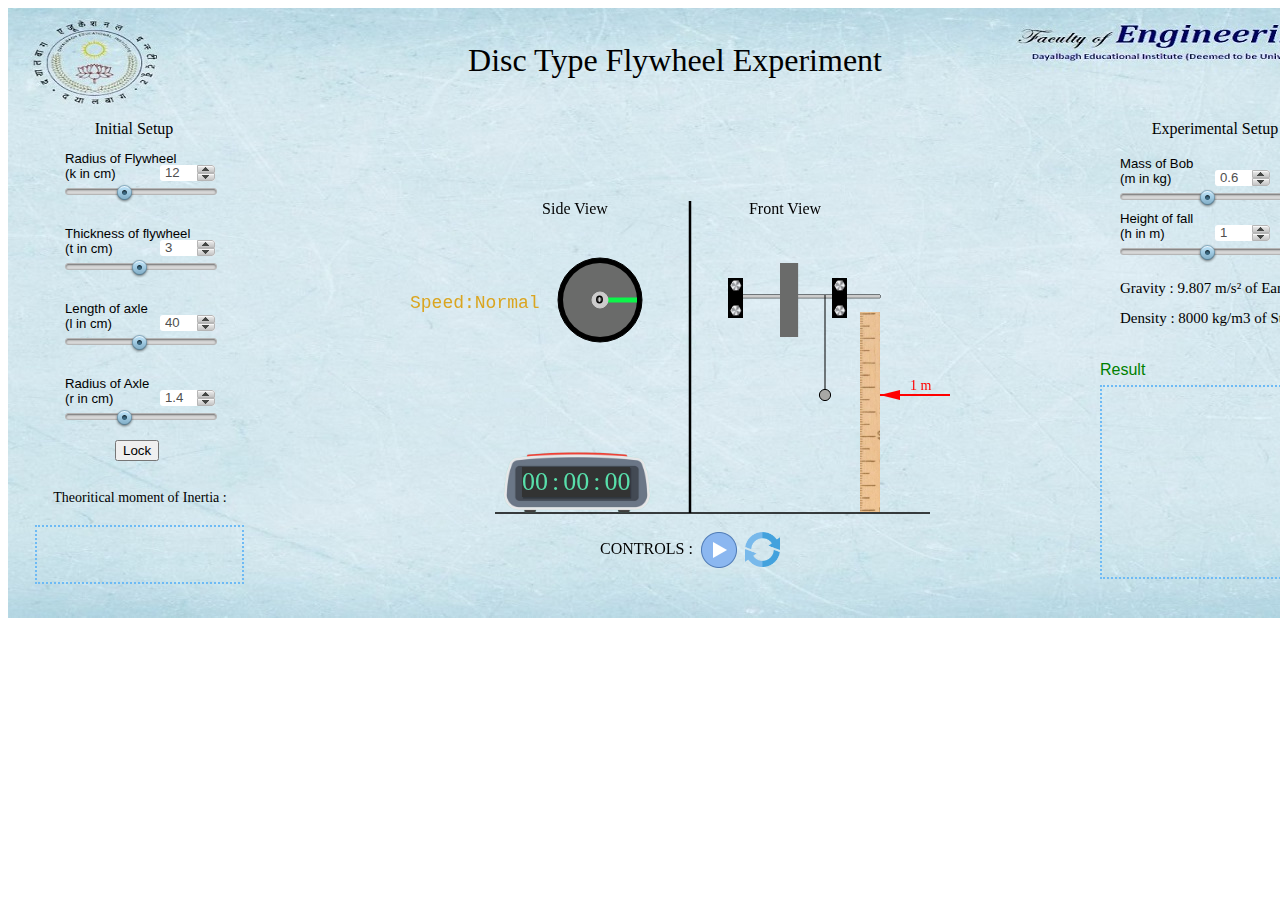
<file: simulation/index.html>
<html lang="en-US">
<head>
<meta charset="UTF-8">
<!--Developer Name:
             1.Harsh Pathak
               (06hpathak@gmail.com)
             2.Shivangi Gupta
               (guptashivangi95366@gmail.com)
Instiute Name: Dayalbagh Educational Instiute, Agra -->

<title>Disc Type Flywheel</title>
<link rel="icon" type="image/x-icon" href="images/dei_logo.ico">
<link rel="stylesheet" href="css/style.css" />
<script type="text/javascript" src= "js/jquery_1.js"></script>
<script type="text/javascript" src= "js/jquery_2.js"></script>
<script type="application/json" src='js/jquery.map'></script>
<script type="text/javascript" src= "js/script.js"></script>
<script type="text/javascript" src= "js/script2.js"></script>

<script type="text/javascript">

var simstatus=1; 
var rotstatus=1;

var commenttext="Some Text";
var commentloc=0;

var trans= new point(200,100);
var trans1= new point(350,150);

var o= new point(0,0,"o");
var a= new point(0,0,"a");
var b= new point(0,0,"b");
var c= new point(0,0,"c");
var d= new point(0,0,"d");
var e= new point(0,0,"e");
var f= new point(0,0,"f");
var g= new point(0,0,"g");
var h= new point(0,0,"h");
var i= new point(0,0,"i ");
var cn1= new point(0,0,"j");
var l= new point(0,0,"l");
var cn2= new point(0,0,"k");
var o1= new point(0,0," ");
var o2=new point(0,0," ");
var a1= new point(0,0," ");
var a2= new point(0,0," ");
var h1= new point(0,0," ");
var h2= new point(0,0," ");



var flaggrashof=true;



var canvas;
var ctx;
//timing section
var simTimeId = setInterval("",'1000');
var pauseTime = setInterval("",'1000');
var time=0;
//point tracing section
var ptx = [];
var pty = [];
ptxdot=[];
ptxddot=[];
ptxdddot=[];
//click status of legend and quick reference
var legendCS = false;
var quickrefCS = false;
var temp=0;
var offset=0;



//new Calculation


var n1 = 17;
var n2 = 0;
var thetaa = 0;
var thetab = 0;
var thetac = 0;
var thetad = 0;
var thetaRot = 0;

var F = 0.4;

var t = 0;
var dt = 0;
var omegaa = 0;
var omegab = 0;
var omegabb = 0;
var i=0, j=0;
var gvt = 9.81;
var flagEnd = false;
var flagShift = false;
var tt = 0;
var radius= 0;
var radius_axle=0;
var len_axle=0;
var m = 0;
var height = 0;
var Iuser = 0;
var vel = 0;
var speed = 30;
var rate = 0.5;
var r=0;
var n=0;
var speedString = "Speed:Normal";
var densConstant = 11204.1;
var M = 0;
var rcal = 0;
var density = 8000;


// new variables 
var theoMoI=0;
var W=0.4;
var n_1 =0;
var h_ =0;
var r_ = 0;
var m_ = 0;
var omega_ = 0;
var n_2 = 0;
var t_ = 0;
var MoI = 0;
var pracMoI = 0;
function editcss()
{
$('.variable').css('padding-top','30px');
}
function validateForm() {
  var x = document.getElementById("theoMoI").innerHTML;
  if (x == "" || x == null) {
    alert("First Calculate TheoreticalMOI");
  }
    else
    {
    simstate();  
  }
}

function TheoreticalMOI()
{
  var r = document.getElementById('Rspinner').value; 
  var t = document.getElementById('tspinner').value; 
  var l = document.getElementById('lspinner').value; 
  var R = document.getElementById('rspinner').value; 
  theoMoI = ((3.14*density*(t*Math.pow(R,4)+l*Math.pow(r,4)))/(2*Math.pow(10,10)));
  document.getElementById("theoMoI").innerHTML = theoMoI.toFixed(4)+" kg-m2";
  //resultValues(theoMoI);
  }
function resultValues(theoMoI)
{
 h_ = document.getElementById('hspinner').value; 
 r_ = document.getElementById('Rspinner').value/100;
 m_ = document.getElementById('mspinner').value;
 
 n_1 = h_/(2*3.14*r_);
 omega_ = Math.pow((( 2 * (m_ * 9.81 * h_ - n_1 * W))/(Number(theoMoI) + ( m_ * r_ * r_))),0.5);
 n_2 = theoMoI*omega_*omega_/(2*W);
 t_ = 4*3.14*n_2/omega_;
 pracMoI = (n_2*m_)*(((2*9.81*h_)/(omega_*omega_))-r_*r_)/(n_2+n_1);

 document.getElementById("n_1").innerHTML = "N1 : "+n_1.toFixed(4);
 document.getElementById("omega_").innerHTML = "Omega : "+omega_.toFixed(4)+" Rad/sec";
 document.getElementById("n_2").innerHTML = "N2 : " + n_2.toFixed(4);
 document.getElementById("t_").innerHTML = "Time : "+t_.toFixed(4)+" seconds";
 document.getElementById("pracMoI").innerHTML = "Experimental MoI : " +pracMoI.toFixed(4)+" kg-m2";
}
function startsim()
{

  simTimeId=setInterval("time=time+0.1; varupdate(); ",'100');

  
}
function playwatch(){

 

let minute = 00;
let second = 00;
let count = 00;
 timer = true;
	stopWatch();
}
function pausewatch(){


let minute = 00;
let second = 00;
let count = 00;
	timer = false;
  stopWatch();

}
function resetwatch(){

	timer = false;
  stopWatch();
	
	minute = 0;
	second = 0;
	count = 0;
	
	document.getElementById('min').innerHTML = "00";
	document.getElementById('sec').innerHTML = "00";
	document.getElementById('count').innerHTML = "00";

}

function stopWatch() {
	if (timer) {
		count++;

		if (count == 100) {
			second++;
			count = 0;
		}

		if (second == 60) {
			minute++;
			second = 0;
		}

		

	
		let minString = minute;
		let secString = second;
		let countString = count;

		
		if (minute < 10) {
			minString = "0" + minString;
		}

		if (second < 10) {
			secString = "0" + secString;
		}

		if (count < 10) {
			countString = "0" + countString;
		}

		
		document.getElementById('min').innerHTML = minString;
		document.getElementById('sec').innerHTML = secString;
		document.getElementById('count').innerHTML = countString;
		setTimeout(stopWatch, 10);
	}
}


function simstate()
{
  
  var imgfilename=document.getElementById('playpausebutton').src;
  imgfilename = imgfilename.substring(imgfilename.lastIndexOf('/') + 1, imgfilename.lastIndexOf('.'));
  if (imgfilename=="pause")
  {
    document.getElementById('playpausebutton').src="images/play.png";
   clearInterval(simTimeId);
    simstatus=1;
  speedString = "Speed:Normal";
  resetwatch();

    <!-- $('#thetaspinner').spinner("value",theta);     //to set simulation parameters on pause -->
    pauseTime=setInterval("varupdate();",'100');
  }
    if (imgfilename=="play")
  {
     time=0;      
     clearInterval(pauseTime);
  speedString = "Speed:Normal";
    document.getElementById('playpausebutton').src="images/pause.png";
    
    simTimeId=setInterval("time=time+rate; varupdate(); ",speed);    
    simstatus=0;
    playwatch();

    
  } 
}



function varinit()
{
varchange();    
//Variable r slider and number input types
$('#rslider').slider("value", 12);  
$('#rspinner').spinner("value", 12);
//Variable m slider and number input types
$('#mslider').slider("value", 0.6); 
$('#mspinner').spinner("value", 0.6);
//$('#Mslider').slider("value", 8); 
//$('#Mspinner').spinner("value", 8);
$('#tslider').slider("value", 3); 
$('#tspinner').spinner("value", 3);
$('#lslider').slider("value", 40); 
$('#lspinner').spinner("value", 40);
$('#Rslider').slider("value", 1.4); 
$('#Rspinner').spinner("value", 1.4);
$('#hslider').slider("value", 1); 
$('#hspinner').spinner("value", 1);

}

function varchange()
{
//Variable r slider and number input types
$('#rslider').slider({ max : 15, min : 10, step : 1 });   // slider initialisation : jQuery widget
$('#rspinner').spinner({ max : 15, min : 10, step : 1 });   // number initialisation : jQuery widget      
$( "#rslider" ).on( "slide", function( e, ui ) { $('#rspinner').spinner("value",ui.value); ptx=[]; pty=[]; ptxdot=[]; ptxddot=[]; ptxdddot=[]; j=20;  ptx.push(b.ycoord-50); pty.push(o.xcoord+j);});
$( "#rspinner" ).on( "spin", function( e, ui ) { $('#rslider').slider("value",ui.value); ptx=[]; pty=[]; ptxdot=[]; ptxddot=[]; ptxdddot=[]; j=20;  ptx.push(b.ycoord-50); pty.push(o.xcoord+j);} );
$( "#rspinner" ).on( "change", function() {  varchange() } );

//Variable m slider and number input types
$('#mslider').slider({ max : 1.0, min : 0.2 , step : 0.2 });   // slider initialisation : jQuery widget
$('#mspinner').spinner({ max : 1.0, min : 0.2, step : 0.2});   // number initialisation : jQuery widget      
$( "#mslider" ).on( "slide", function( e, ui ) { $('#mspinner').spinner("value",ui.value); ptx=[]; pty=[]; ptxdot=[]; ptxddot=[]; ptxdddot=[]; j=20;  ptx.push(b.ycoord-50); pty.push(o.xcoord+j);} );
$( "#mspinner" ).on( "spin", function( e, ui ) { $('#mslider').slider("value",ui.value); ptx=[]; pty=[]; ptxdot=[]; ptxddot=[]; ptxdddot=[]; j=20;  ptx.push(b.ycoord-50); pty.push(o.xcoord+j);} );
$( "#mspinner" ).on( "change", function() {  varchange() } );

//Variable h slider and number input types
$('#hslider').slider({ max : 1.5, min : 0.5, step : 0.5 });   // slider initialisation : jQuery widget
$('#hspinner').spinner({ max : 1.5, min : 0.5, step : 0.5 });   // number initialisation : jQuery widget      
$( "#hslider" ).on( "slide", function( e, ui ) { $('#hspinner').spinner("value",ui.value); ptx=[]; pty=[]; ptxdot=[]; ptxddot=[]; ptxdddot=[]; j=20;  ptx.push(b.ycoord-50); pty.push(o.xcoord+j);} );
$( "#hspinner" ).on( "spin", function( e, ui ) { $('#hslider').slider("value",ui.value); ptx=[]; pty=[]; ptxdot=[]; ptxddot=[]; ptxdddot=[]; j=20;  ptx.push(b.ycoord-50); pty.push(o.xcoord+j);} );
$( "#hspinner" ).on( "change", function() {  varchange() } );

//Variable t slider and number input types
$('#tslider').slider({ max : 5.0, min : 1.0, step : 1 });   // slider initialisation : jQuery widget
$('#tspinner').spinner({ max : 5.0, min : 1.0, step : 1 });   // number initialisation : jQuery widget      
$( "#tslider" ).on( "slide", function( e, ui ) { $('#tspinner').spinner("value",ui.value); ptx=[]; pty=[]; ptxdot=[]; ptxddot=[]; ptxdddot=[]; j=20;  ptx.push(b.ycoord-50); pty.push(o.xcoord+j);} );
$( "#tspinner" ).on( "spin", function( e, ui ) { $('#tslider').slider("value",ui.value); ptx=[]; pty=[]; ptxdot=[]; ptxddot=[]; ptxdddot=[]; j=20;  ptx.push(b.ycoord-50); pty.push(o.xcoord+j);} );
$( "#tspinner" ).on( "change", function() {  varchange() } );

//Variable l slider and number input types
$('#lslider').slider({ max : 50.0, min : 30.0, step : 10 });   // slider initialisation : jQuery widget
$('#lspinner').spinner({ max : 50.0, min : 30.0, step : 10 });   // number initialisation : jQuery widget      
$( "#lslider" ).on( "slide", function( e, ui ) { $('#lspinner').spinner("value",ui.value); ptx=[]; pty=[]; ptxdot=[]; ptxddot=[]; ptxdddot=[]; j=20;  ptx.push(b.ycoord-50); pty.push(o.xcoord+j);} );
$( "#lspinner" ).on( "spin", function( e, ui ) { $('#slider').slider("value",ui.value); ptx=[]; pty=[]; ptxdot=[]; ptxddot=[]; ptxdddot=[]; j=20;  ptx.push(b.ycoord-50); pty.push(o.xcoord+j);} );
$( "#lspinner" ).on( "change", function() {  varchange() } );

//Variable R slider and number input types
$('#Rslider').slider({ max : 2, min : 1, step : 0.2 });   // slider initialisation : jQuery widget
$('#Rspinner').spinner({ max : 2, min : 1, step : 0.2 });   // number initialisation : jQuery widget      
$( "#Rslider" ).on( "slide", function( e, ui ) { $('#Rspinner').spinner("value",ui.value); ptx=[]; pty=[]; ptxdot=[]; ptxddot=[]; ptxdddot=[]; j=20;  ptx.push(b.ycoord-50); pty.push(o.xcoord+j);} );
$( "#Rspinner" ).on( "spin", function( e, ui ) { $('#Rslider').slider("value",ui.value); ptx=[]; pty=[]; ptxdot=[]; ptxddot=[]; ptxdddot=[]; j=20;  ptx.push(b.ycoord-50); pty.push(o.xcoord+j);} );
$( "#Rspinner" ).on( "change", function() {  varchange() } );

varupdate();

}

function varupdate()
{
$('#rslider').slider("value", $('#rspinner').spinner('value'));  //updating r slider location with change in spinner(debug)
$('#mslider').slider("value", $('#mspinner').spinner('value'));  //updating m slider location with change in spinner(debug)
$('#tslider').slider("value", $('#tspinner').spinner('value'));  //updating M slider location with change in spinner(debug)
$('#lslider').slider("value", $('#lspinner').spinner('value'));  //updating M slider location with change in spinner(debug)
$('#Rslider').slider("value", $('#Rspinner').spinner('value'));  //updating R slider location with change in spinner(debug)
$('#hslider').slider("value", $('#hspinner').spinner('value'));  //updating h slider location with change in spinner(debug)


radius =$('#rspinner').spinner('value');
radius_axle =$('#Rspinner').spinner('value');
len_axle =$('#lspinner').spinner('value');
t_flywheel =$('#tspinner').spinner('value');
m = $('#mspinner').spinner('value');
rcal =radius/100;
rcal_axle =radius_axle/100;


thetaa = 2*Math.PI*n1;   //to change height of fall of mass 
r=0.01898;
M = densConstant*Math.pow(rcal,3);
Ival = ((M*Math.pow(rcal,2))/2);
if(simstatus)
{
$("#moiDiv1").hide();
$("#momentofinertia1").hide();
$("#err1").hide();
<!-- $("#moiDiv2").hide(); -->
$("#momentofinertia2").hide();
$("#err2").hide();
$('#rslider').slider("enable"); 
$('#rspinner').spinner("enable");
$('#mslider').slider("enable"); 
$('#mspinner').spinner("enable"); 
$('#hslider').slider("enable"); 
$('#hspinner').spinner("enable"); 

$('#Mslider').slider("enable"); 
$('#Mspinner').spinner("enable");

$('#Rslider').slider("enable"); 
$('#Rspinner').spinner("enable");
$('#tslider').slider("enable"); 
$('#tspinner').spinner("enable"); 
$('#lslider').slider("enable"); 
$('#lspinner').spinner("enable"); 


//document.getElementById("earth_gav").disabled = false; 
//document.getElementById("moon_gav").disabled = false; 
document.getElementById("lock").disabled = false;
document.getElementById("textarea0").innerHTML = "";
document.getElementById("textarea1").innerHTML = "";
 thetaa = 0;
 thetab = 0;
 thetac = 0;
 thetad = 0;
 thetaRot = 0;
 
 t = 0;
 dt = 0;
 omegaa = 0;
 omegab = 0;
 omegabb = 0;
 i=0, j=0;
 flagEnd = false;
 flagShift = false;
 tt = 0;
 time = 0;
 speed=30;
 rate=0.5;
speedString = "Speed:Normal";
document.getElementById("speedText").style.color="goldenrod";

height = $('#hspinner').spinner('value');
o2.ycoord=315-height*120;//-height*10; 

}
if(!simstatus)
{

radius =$('#rspinner').spinner('value');
m = $('#mspinner').spinner('value');
radius_axle =$('#Rspinner').spinner('value');
len_axle=$('#lspinner').spinner('value');
t_flywheel=$('#tspinner').spinner('value');


//disabling silders when play button is pressed
$('#rslider').slider("disable"); 
$('#rspinner').spinner("disable");
$('#mslider').slider("disable"); 
$('#mspinner').spinner("disable"); 
$('#Mslider').slider("disable"); 
$('#Mspinner').spinner("disable"); 
$('#Rslider').slider("disable"); 
$('#Rspinner').spinner("disable"); 
$('#hslider').slider("disable"); 
$('#hspinner').spinner("disable");
$('#tslider').slider("disable"); 
$('#tspinner').spinner("disable");
$('#lslider').slider("disable"); 
$('#lspinner').spinner("disable");
//document.getElementById("earth_gav").disabled = true; 
//document.getElementById("moon_gav").disabled =true;
  document.getElementById("lock").disabled =true;

; 
height = $('#hspinner').spinner('value');
var temp_h =315-height*120;
if(flagShift == false && thetab < thetaa)
{
  omegaa = ((m*gvt)/F) * (1-(Math.exp(-((F*r*time)/(Ival+(m*Math.pow(r,2)))))));
  thetab = ((m*gvt*time)/F)+(((m*gvt)/F)*((Ival+(m*Math.pow(r,2)))/(F*r))*((Math.exp(-((F*r*time)/(Ival+(m*Math.pow(r,2)))))-1)));
  <!-- console.log(thetab); -->
  thetaRot = thetab;
  tt = time;
  thetaRot = deg(thetaRot);
  thetaRot=thetaRot%360;
  if(thetaRot<0)thetaRot+=360;
  if(height==1.5)
  o2.ycoord=temp_h+1.7*thetab;
  if(height==1)
  o2.ycoord=temp_h+1.1*thetab;
  if(height==0.5)
  o2.ycoord=temp_h+0.6*thetab;
  height = o2.ycoord;

}
else if(flagEnd == false)
{
  rate = 0.25;
  speed = 30;
  speedString = "Speed:Double";
  document.getElementById("speedText").style.color="red";
  omegabb = omegaa *(Math.exp(-((F*r*(time-tt))/(Ival))));
  thetac = (-omegaa)*(Ival/(F*r))*((Math.exp(-((F*r*(time-tt))/(Ival))))-1);
  flagShift = true;
  thetaRot = thetac;
  n2 = thetac/(2*Math.PI);
  if(omegabb<=0.05)
  {
    pausewatch();
    resultValues(theoMoI);
    clearInterval(simTimeId);
    flagEnd =true;
    

    
  }
  thetaRot = deg(thetaRot);
  thetaRot=thetaRot%360;
  if(thetaRot<0)thetaRot+=360;
}
}



//coordintes 
o.xcoord=0;
o.ycoord=0;
a.xcoord=(radius+25)*Math.cos(rad(thetaRot));
a.ycoord=(radius+25)*Math.sin(rad(thetaRot));
c.xcoord=180;
c.ycoord=radius+25;
d.xcoord=180;
d.ycoord=-(radius+25);
e.xcoord=c.xcoord+(rcal+15);
e.ycoord=radius+25;
f.xcoord=d.xcoord+(rcal+15);
f.ycoord=-(radius+25);
g.xcoord=180;
g.ycoord=(radius+25)*Math.sin(rad(thetaRot));
h.xcoord=g.xcoord+(rcal+15);
h.ycoord=(radius+25)*Math.sin(rad(thetaRot));
i.xcoord=50;
i.ycoord=50;
l.xcoord=380;
l.ycoord=63;
cn1.xcoord = o.xcoord;
cn1.ycoord = o.ycoord+(radius+25);
cn2.xcoord = o.xcoord;
cn2.ycoord = o.ycoord-(radius+25);
<!-- o1.ycoord=95; -->
<!-- o1.xcoord=430; -->
o2.xcoord=425;
a1.ycoord=313;
a1.xcoord=95;
a2.xcoord=530;
a2.ycoord=313;
h1.ycoord=1;
h1.xcoord=290;
h2.xcoord=290;
h2.ycoord=313;
if(flagShift == true)
{
  o1.xcoord = 425;
  o1.ycoord = 317;
}
else if(flagEnd == false)
{
  o1.ycoord=95;
  o1.xcoord=425;
}
document.getElementById("v1").innerHTML =M.toFixed(3)+"kg";

draw();

}

function draw()
{


  canvas = document.getElementById("simscreen");
  ctx = canvas.getContext("2d");
  ctx.clearRect(0,0,550,400);  //clears the complete canvas#simscreen everytime
  
  pointtrans(o,trans);
  pointtrans(a,trans);
 <!-- pointtrans(b,trans); -->
  pointtrans(c,trans);
  pointtrans(d,trans);
  pointtrans(e,trans);
  pointtrans(f,trans);
  pointtrans(g,trans);
  pointtrans(h,trans);
  pointtrans(cn1,trans);
  pointtrans(cn2,trans);
  pointtrans(i,trans1);
  //axel 
  ctx.strokeStyle="#000";
  ctx.rect(330,95,(rcal_axle+110+len_axle),2*(radius_axle));
  ctx.stroke();
  ctx.fillStyle="#CCCCCC";
  ctx.fill();
  ctx.closePath();
  //flywheel circular
  // Main outer circular flywheel
  ctx.beginPath();
  ctx.strokeStyle="#000";
  ctx.arc(o.xcoord,o.ycoord,radius+30,0,2*Math.PI,false);
  ctx.stroke();
  ctx.fillStyle="#000";//black
  ctx.fill();
  ctx.closePath();

// Main Flywheel inner circle 
  ctx.beginPath();
  ctx.strokeStyle="#000";
  ctx.arc(o.xcoord,o.ycoord,radius+25,0,2*Math.PI,false);
  ctx.stroke();
  ctx.fillStyle="#6a6b6a";//grey  #c0c0c0
  ctx.fill();
  ctx.closePath();


  
  
  //flywheel rectangle
  ctx.beginPath();
  ctx.strokeStyle="#000";
  
  ctx.fillRect(c.xcoord,c.ycoord,(rcal+t_flywheel+15),2*(radius+25));
  ctx.fillStyle="#6a6b6a"; //grey
  ctx.stroke(); 
  ctx.fill();
  ctx.closePath();
  
  //bearing1 
  ctx.beginPath();
  ctx.strokeStyle="#000";
  ctx.fillStyle="#000";//grey 
  ctx.fillRect(l.xcoord-52,l.ycoord+15,15,(40));
  ctx.stroke();
  ctx.fill();
  ctx.closePath();

  //bearing2
  ctx.beginPath();
  ctx.strokeStyle="#000";
  ctx.fillStyle="#000";//grey 
  ctx.fillRect(l.xcoord+52,l.ycoord+15,15,(40));
  ctx.stroke();
  ctx.fill();
  ctx.closePath();

  //height arrow(red arrow)
  //height = $('#hspinner').spinner('value');
  ctx.beginPath();
  ctx.strokeStyle="#FF0000";
  ctx.lineWidth=2;
  ctx.moveTo(480,315-height*120 );//315-height*10
	ctx.lineTo(550,315-height*120);
  ctx.fillStyle="#FF0000";
  ctx.fillText(height+" m",510,315-height*120-5);
  ctx.stroke();

  ctx.beginPath();
  ctx.strokeStyle="#FF0000";
  ctx.moveTo(480,315-height*120 );//315-height*10
	ctx.lineTo(500,315-height*120+5);
  ctx.lineTo(500,315-height*120-5);
  ctx.fillStyle="#FF0000"
  ctx.fill();

  var k=document.getElementById("simscreen");
  var ctx=k.getContext("2d");
  
  
   <!-- ctx.beginPath(); -->
  <!-- ctx.fillStyle="goldenrod"; -->
  <!-- ctx.font = "14px Comic Sans MS" -->
  <!-- ctx.fillText(speedString,45,95); -->-
  <!-- ctx.closePath(); -->

   
//Pivot and centre 
  pointjoin(o,a,ctx,"#0cf54a",5); //green line circular flywheel
  
  for(n=0;n<17;n++)
  if(thetaRot>(90+360*n)&&thetaRot<(270+360*n)){
  pointjoin(g,h,ctx,"#0cf54a",5);//green line flat flywheel
  } 
  //partion line
  pointjoin(h1,h2,ctx,"",2.5);
  //weight string
  pointjoin(o1,o2,ctx,"#000",1);
  pointdisp(o2,ctx,(m+5),"#000000","#a8a7a5",'','','');//sliver weigth 
  

  //base(floor)
  pointjoin(a1,a2,ctx,"#000",1.5);
  //inner circle of circular fly wheel.
  pointdisp(o,ctx,8,"#CCCCCC","#CCCCCC",'black','','');
  <!-- pointdisp(a,ctx,8,"#000000","#a8a7a5",'','',''); -->
    document.getElementById("speedText").innerHTML=speedString;
  
}



</script>
</head>

<body onload="editcss();startsim();varinit();">


<noscript>
The simulation requires JavaScript to be enabled.
</noscript>

<div id="container">
<div id="simtitle">Disc Type Flywheel Experiment</div>

<canvas id="simscreen" height="400px" width="550px"></canvas>

<div id="titleincanvas"></div>
<div id="datatable1" class="datatable"></div>
<div id="datatable2" class="datatable"></div>

<div id="commentboxleft"><p id='const1' onmouseover='showTitle(this);'>M = <span class="colorClass" id="v1" ></span></p><p id='const2' onmouseover='showTitle(this);'>n1 = <span class="colorClass" id="v2">17 revolutions</span></p><p id='const3' onmouseover='showTitle(this);'>r = <span class="colorClass" id="v3">0.01898m</span></p><p id='const4' onmouseover='showTitle(this);'>T<sub>f</sub> = <span class="colorClass" id="v4">9.31*10<sup>-3</sup>Nm</span></p></div>
<!-- <div style="font-family:verdana; font-size:14px;" id="commentboxright"></div> -->

<p id="result">Result</p>
<div id="textarea0" style = "width:205px;height:190px"></div>
<!--textarea 1 is used to print the output of the theoritical momemt of inertia -->
<div id="textarea1" style = "width:205px;height:55px"></div>
<p id="speedText" style = "position:absolute;left:410px;top:275px;font:18px Monospace ;color:goldenrod"></p>

<div id="vartitle">Initial Setup</div>
<div id="vartitle1">Experimental Setup</div>

<div id="vartitle2">Side View</div>
<div id="vartitle3">Front View</div>

<div id="variables">
<div class="variable">
<div class="varname"><p title="Radius of flywheel">Radius of Flywheel <br>(k in cm)</p>
<input id="rspinner" title="Radius of flywheel"></input></div>
<div id="rslider"title="Radius of flywheel"></div>
</div>

<div id = "mass_bob" class="variable">
<div class="varname"><p title="Mass of bob">Mass of Bob <br> (m in kg)</p>
<input id="mspinner" title="Mass of bob"></input></div>
<div id="mslider" title="Mass of bob"></div>
</div>

<div id = "height_fall" class="variable">
<div class="varname"><p title="Height of fall">Height of fall <br> (h in m)</p>
<input id="hspinner" title="Height of fall"></input></div>
<div id="hslider" title="Height of fall"></div>
</div>





<div id = "thickness" class="variable">
  <div class="varname"><p title="Thickness of flywheel">Thickness of flywheel <br> (t in cm)</p>
  <input id="tspinner" title="Thickness of flywheel"></input></div><br>
  <div id="tslider" title="Thickness of flywheel"></div>
</div>

<div id = "length" class="variable">
  <div class="varname"><p title="Length of axle">Length of axle <br> (l in cm)</p>
  <input id="lspinner" title="Length of axle"></input></div><br>
  <div id="lslider" title="Length of axle"></div>
  </div>

<div id = "radius" class="variable">
<div class="varname"><p title="Radius of Axle">Radius of Axle <br> (r in cm)</p>
<input id="Rspinner" title="Radius of Axle"></input></div><br>
<div id="Rslider" title="Radius of Axle"></div>
</div>





<div id = "acc_gav" class="variable">
<button id="lock" class="lock" onclick="TheoreticalMOI()">Lock</button>

</div>


</div>
<div id="gravity">Gravity : 9.807 m/s² of Earth.</div>
<div id="density">Density : 8000 kg/m3 of Steel.</div>
<div id="theo_inertia">Theoritical moment of Inertia : </div>
<div id="theoMoI"></div>

<div id="ctrltitle">CONTROLS :</div>
<div id="controls">
  <input type="image" id="ruler" src="images\ruler_new.jpg" >
   <input type="image" id="stopwatch" src="images\watch_stop.png" >
    <input type="image" id="bolt1" src="images\Bolt head.png" >
   <input type="image" id="bolt2" src="images\Bolt head.png" >
    <input type="image" id="bolt3" src="images\Bolt head.png" >
     <input type="image" id="bolt4" src="images\Bolt head.png" >

<img id="playpausebutton" onclick="validateForm();"src="images/play.png" />
<img id="reload" onclick="window.location.reload();"src="images/refresh.png" />
<!-- <img id="rotationbutton" onclick="rotstate()" src="images/bluecwdull.png" /> --> 

<div class="container1">
        
        <div id="time">
            
            <span class="digit" id="min">
              00</span>
            <span class="txt">:</span>
            <span class="digit" id="sec">
              00</span>
            <span class="txt">:</span>
            <span class="digit" id="count">
              00</span>
        </div>

    </div>
  </div>


<div id="resultValue"></div>
<div id="n_1"></div>
<div id="omega_"></div>
<div id="n_2"></div>
<div id="t_"></div>
<div id="pracMoI"></div>
<div id="copyright" title="Developer : Harsh Pathak and Shivangi Gupta , Dayalbagh Educational Instiute,Agra "></div>
<div id="Developer_information" title=
"Developer Name:
             1.Harsh Pathak
               (06hpathak@gmail.com)
             2.Shivangi Gupta
               (guptashivangi95366@gmail.com)
Instiute Name: Dayalbagh Educational Instiute, Agra">
</div>

<script src="../assets/js/iframeResize.js"></script></body>
</html>
</file>
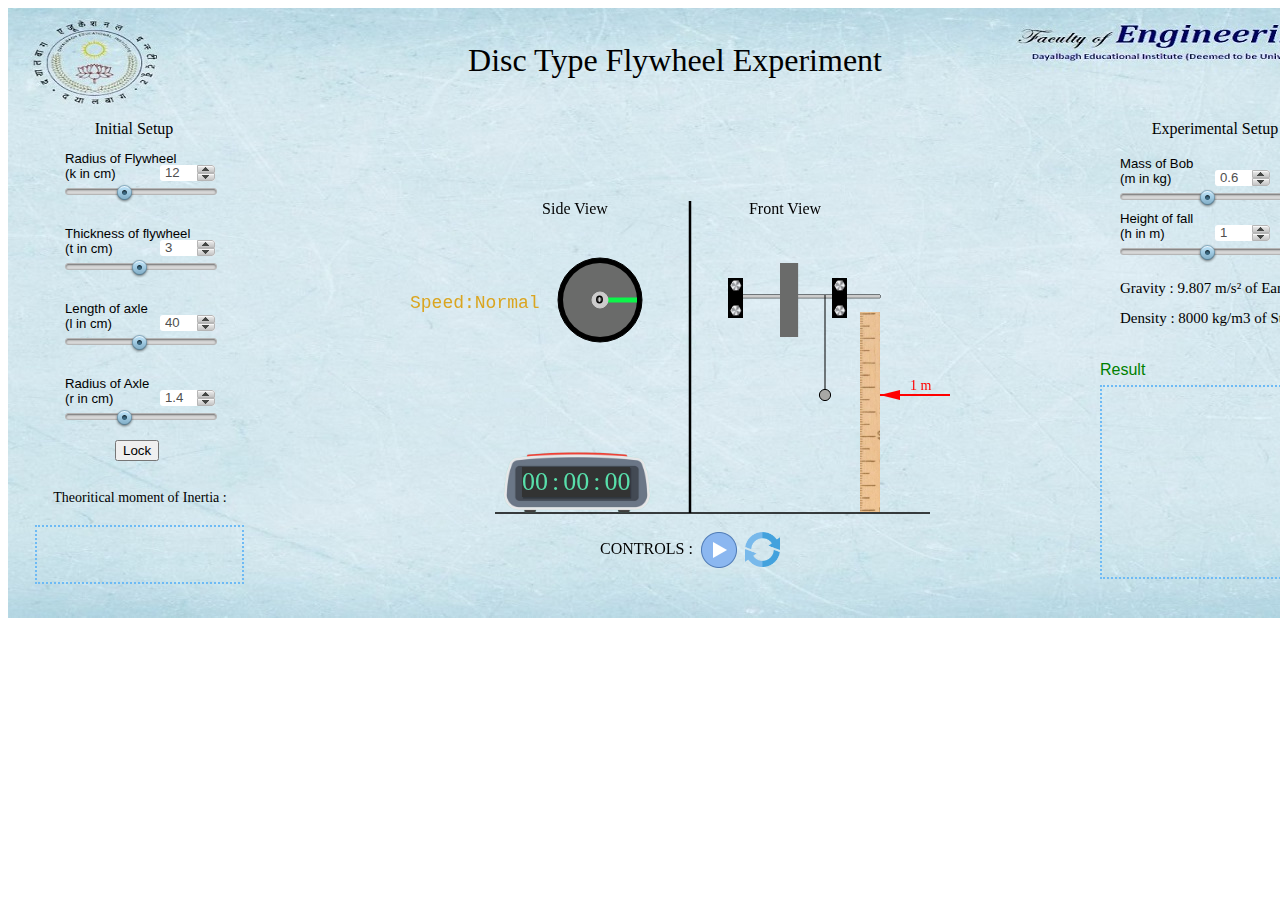
<file: experiment/simulation/index.html>
<html lang="en-US">
<head>
<meta charset="UTF-8">
<!--Developer Name:
             1.Harsh Pathak
               (06hpathak@gmail.com)
             2.Shivangi Gupta
               (guptashivangi95366@gmail.com)
Instiute Name: Dayalbagh Educational Instiute, Agra -->

<title>Disc Type Flywheel</title>
<link rel="icon" type="image/x-icon" href="images/dei_logo.ico">
<link rel="stylesheet" href="css/style.css" />
<script type="text/javascript" src= "js/jquery_1.js"></script>
<script type="text/javascript" src= "js/jquery_2.js"></script>
<script type="application/json" src='js/jquery.map'></script>
<script type="text/javascript" src= "js/script.js"></script>
<script type="text/javascript" src= "js/script2.js"></script>

<script type="text/javascript">

var simstatus=1; 
var rotstatus=1;

var commenttext="Some Text";
var commentloc=0;

var trans= new point(200,100);
var trans1= new point(350,150);

var o= new point(0,0,"o");
var a= new point(0,0,"a");
var b= new point(0,0,"b");
var c= new point(0,0,"c");
var d= new point(0,0,"d");
var e= new point(0,0,"e");
var f= new point(0,0,"f");
var g= new point(0,0,"g");
var h= new point(0,0,"h");
var i= new point(0,0,"i ");
var cn1= new point(0,0,"j");
var l= new point(0,0,"l");
var cn2= new point(0,0,"k");
var o1= new point(0,0," ");
var o2=new point(0,0," ");
var a1= new point(0,0," ");
var a2= new point(0,0," ");
var h1= new point(0,0," ");
var h2= new point(0,0," ");



var flaggrashof=true;



var canvas;
var ctx;
//timing section
var simTimeId = setInterval("",'1000');
var pauseTime = setInterval("",'1000');
var time=0;
//point tracing section
var ptx = [];
var pty = [];
ptxdot=[];
ptxddot=[];
ptxdddot=[];
//click status of legend and quick reference
var legendCS = false;
var quickrefCS = false;
var temp=0;
var offset=0;



//new Calculation


var n1 = 17;
var n2 = 0;
var thetaa = 0;
var thetab = 0;
var thetac = 0;
var thetad = 0;
var thetaRot = 0;

var F = 0.4;

var t = 0;
var dt = 0;
var omegaa = 0;
var omegab = 0;
var omegabb = 0;
var i=0, j=0;
var gvt = 9.81;
var flagEnd = false;
var flagShift = false;
var tt = 0;
var radius= 0;
var radius_axle=0;
var len_axle=0;
var m = 0;
var height = 0;
var Iuser = 0;
var vel = 0;
var speed = 30;
var rate = 0.5;
var r=0;
var n=0;
var speedString = "Speed:Normal";
var densConstant = 11204.1;
var M = 0;
var rcal = 0;
var density = 8000;


// new variables 
var theoMoI=0;
var W=0.4;
var n_1 =0;
var h_ =0;
var r_ = 0;
var m_ = 0;
var omega_ = 0;
var n_2 = 0;
var t_ = 0;
var MoI = 0;
var pracMoI = 0;
function editcss()
{
$('.variable').css('padding-top','30px');
}
function validateForm() {
  var x = document.getElementById("theoMoI").innerHTML;
  if (x == "" || x == null) {
    alert("First Calculate TheoreticalMOI");
  }
    else
    {
    simstate();  
  }
}

function TheoreticalMOI()
{
  var r = document.getElementById('Rspinner').value; 
  var t = document.getElementById('tspinner').value; 
  var l = document.getElementById('lspinner').value; 
  var R = document.getElementById('rspinner').value; 
  theoMoI = ((3.14*density*(t*Math.pow(R,4)+l*Math.pow(r,4)))/(2*Math.pow(10,10)));
  document.getElementById("theoMoI").innerHTML = theoMoI.toFixed(4)+" kg-m2";
  //resultValues(theoMoI);
  }
function resultValues(theoMoI)
{
 h_ = document.getElementById('hspinner').value; 
 r_ = document.getElementById('Rspinner').value/100;
 m_ = document.getElementById('mspinner').value;
 
 n_1 = h_/(2*3.14*r_);
 omega_ = Math.pow((( 2 * (m_ * 9.81 * h_ - n_1 * W))/(Number(theoMoI) + ( m_ * r_ * r_))),0.5);
 n_2 = theoMoI*omega_*omega_/(2*W);
 t_ = 4*3.14*n_2/omega_;
 pracMoI = (n_2*m_)*(((2*9.81*h_)/(omega_*omega_))-r_*r_)/(n_2+n_1);

 document.getElementById("n_1").innerHTML = "N1 : "+n_1.toFixed(4);
 document.getElementById("omega_").innerHTML = "Omega : "+omega_.toFixed(4)+" Rad/sec";
 document.getElementById("n_2").innerHTML = "N2 : " + n_2.toFixed(4);
 document.getElementById("t_").innerHTML = "Time : "+t_.toFixed(4)+" seconds";
 document.getElementById("pracMoI").innerHTML = "Experimental MoI : " +pracMoI.toFixed(4)+" kg-m2";
}
function startsim()
{

  simTimeId=setInterval("time=time+0.1; varupdate(); ",'100');

  
}
function playwatch(){

 

let minute = 00;
let second = 00;
let count = 00;
 timer = true;
	stopWatch();
}
function pausewatch(){


let minute = 00;
let second = 00;
let count = 00;
	timer = false;
  stopWatch();

}
function resetwatch(){

	timer = false;
  stopWatch();
	
	minute = 0;
	second = 0;
	count = 0;
	
	document.getElementById('min').innerHTML = "00";
	document.getElementById('sec').innerHTML = "00";
	document.getElementById('count').innerHTML = "00";

}

function stopWatch() {
	if (timer) {
		count++;

		if (count == 100) {
			second++;
			count = 0;
		}

		if (second == 60) {
			minute++;
			second = 0;
		}

		

	
		let minString = minute;
		let secString = second;
		let countString = count;

		
		if (minute < 10) {
			minString = "0" + minString;
		}

		if (second < 10) {
			secString = "0" + secString;
		}

		if (count < 10) {
			countString = "0" + countString;
		}

		
		document.getElementById('min').innerHTML = minString;
		document.getElementById('sec').innerHTML = secString;
		document.getElementById('count').innerHTML = countString;
		setTimeout(stopWatch, 10);
	}
}


function simstate()
{
  
  var imgfilename=document.getElementById('playpausebutton').src;
  imgfilename = imgfilename.substring(imgfilename.lastIndexOf('/') + 1, imgfilename.lastIndexOf('.'));
  if (imgfilename=="pause")
  {
    document.getElementById('playpausebutton').src="images/play.png";
   clearInterval(simTimeId);
    simstatus=1;
  speedString = "Speed:Normal";
  resetwatch();

    <!-- $('#thetaspinner').spinner("value",theta);     //to set simulation parameters on pause -->
    pauseTime=setInterval("varupdate();",'100');
  }
    if (imgfilename=="play")
  {
     time=0;      
     clearInterval(pauseTime);
  speedString = "Speed:Normal";
    document.getElementById('playpausebutton').src="images/pause.png";
    
    simTimeId=setInterval("time=time+rate; varupdate(); ",speed);    
    simstatus=0;
    playwatch();

    
  } 
}



function varinit()
{
varchange();    
//Variable r slider and number input types
$('#rslider').slider("value", 12);  
$('#rspinner').spinner("value", 12);
//Variable m slider and number input types
$('#mslider').slider("value", 0.6); 
$('#mspinner').spinner("value", 0.6);
//$('#Mslider').slider("value", 8); 
//$('#Mspinner').spinner("value", 8);
$('#tslider').slider("value", 3); 
$('#tspinner').spinner("value", 3);
$('#lslider').slider("value", 40); 
$('#lspinner').spinner("value", 40);
$('#Rslider').slider("value", 1.4); 
$('#Rspinner').spinner("value", 1.4);
$('#hslider').slider("value", 1); 
$('#hspinner').spinner("value", 1);

}

function varchange()
{
//Variable r slider and number input types
$('#rslider').slider({ max : 15, min : 10, step : 1 });   // slider initialisation : jQuery widget
$('#rspinner').spinner({ max : 15, min : 10, step : 1 });   // number initialisation : jQuery widget      
$( "#rslider" ).on( "slide", function( e, ui ) { $('#rspinner').spinner("value",ui.value); ptx=[]; pty=[]; ptxdot=[]; ptxddot=[]; ptxdddot=[]; j=20;  ptx.push(b.ycoord-50); pty.push(o.xcoord+j);});
$( "#rspinner" ).on( "spin", function( e, ui ) { $('#rslider').slider("value",ui.value); ptx=[]; pty=[]; ptxdot=[]; ptxddot=[]; ptxdddot=[]; j=20;  ptx.push(b.ycoord-50); pty.push(o.xcoord+j);} );
$( "#rspinner" ).on( "change", function() {  varchange() } );

//Variable m slider and number input types
$('#mslider').slider({ max : 1.0, min : 0.2 , step : 0.2 });   // slider initialisation : jQuery widget
$('#mspinner').spinner({ max : 1.0, min : 0.2, step : 0.2});   // number initialisation : jQuery widget      
$( "#mslider" ).on( "slide", function( e, ui ) { $('#mspinner').spinner("value",ui.value); ptx=[]; pty=[]; ptxdot=[]; ptxddot=[]; ptxdddot=[]; j=20;  ptx.push(b.ycoord-50); pty.push(o.xcoord+j);} );
$( "#mspinner" ).on( "spin", function( e, ui ) { $('#mslider').slider("value",ui.value); ptx=[]; pty=[]; ptxdot=[]; ptxddot=[]; ptxdddot=[]; j=20;  ptx.push(b.ycoord-50); pty.push(o.xcoord+j);} );
$( "#mspinner" ).on( "change", function() {  varchange() } );

//Variable h slider and number input types
$('#hslider').slider({ max : 1.5, min : 0.5, step : 0.5 });   // slider initialisation : jQuery widget
$('#hspinner').spinner({ max : 1.5, min : 0.5, step : 0.5 });   // number initialisation : jQuery widget      
$( "#hslider" ).on( "slide", function( e, ui ) { $('#hspinner').spinner("value",ui.value); ptx=[]; pty=[]; ptxdot=[]; ptxddot=[]; ptxdddot=[]; j=20;  ptx.push(b.ycoord-50); pty.push(o.xcoord+j);} );
$( "#hspinner" ).on( "spin", function( e, ui ) { $('#hslider').slider("value",ui.value); ptx=[]; pty=[]; ptxdot=[]; ptxddot=[]; ptxdddot=[]; j=20;  ptx.push(b.ycoord-50); pty.push(o.xcoord+j);} );
$( "#hspinner" ).on( "change", function() {  varchange() } );

//Variable t slider and number input types
$('#tslider').slider({ max : 5.0, min : 1.0, step : 1 });   // slider initialisation : jQuery widget
$('#tspinner').spinner({ max : 5.0, min : 1.0, step : 1 });   // number initialisation : jQuery widget      
$( "#tslider" ).on( "slide", function( e, ui ) { $('#tspinner').spinner("value",ui.value); ptx=[]; pty=[]; ptxdot=[]; ptxddot=[]; ptxdddot=[]; j=20;  ptx.push(b.ycoord-50); pty.push(o.xcoord+j);} );
$( "#tspinner" ).on( "spin", function( e, ui ) { $('#tslider').slider("value",ui.value); ptx=[]; pty=[]; ptxdot=[]; ptxddot=[]; ptxdddot=[]; j=20;  ptx.push(b.ycoord-50); pty.push(o.xcoord+j);} );
$( "#tspinner" ).on( "change", function() {  varchange() } );

//Variable l slider and number input types
$('#lslider').slider({ max : 50.0, min : 30.0, step : 10 });   // slider initialisation : jQuery widget
$('#lspinner').spinner({ max : 50.0, min : 30.0, step : 10 });   // number initialisation : jQuery widget      
$( "#lslider" ).on( "slide", function( e, ui ) { $('#lspinner').spinner("value",ui.value); ptx=[]; pty=[]; ptxdot=[]; ptxddot=[]; ptxdddot=[]; j=20;  ptx.push(b.ycoord-50); pty.push(o.xcoord+j);} );
$( "#lspinner" ).on( "spin", function( e, ui ) { $('#slider').slider("value",ui.value); ptx=[]; pty=[]; ptxdot=[]; ptxddot=[]; ptxdddot=[]; j=20;  ptx.push(b.ycoord-50); pty.push(o.xcoord+j);} );
$( "#lspinner" ).on( "change", function() {  varchange() } );

//Variable R slider and number input types
$('#Rslider').slider({ max : 2, min : 1, step : 0.2 });   // slider initialisation : jQuery widget
$('#Rspinner').spinner({ max : 2, min : 1, step : 0.2 });   // number initialisation : jQuery widget      
$( "#Rslider" ).on( "slide", function( e, ui ) { $('#Rspinner').spinner("value",ui.value); ptx=[]; pty=[]; ptxdot=[]; ptxddot=[]; ptxdddot=[]; j=20;  ptx.push(b.ycoord-50); pty.push(o.xcoord+j);} );
$( "#Rspinner" ).on( "spin", function( e, ui ) { $('#Rslider').slider("value",ui.value); ptx=[]; pty=[]; ptxdot=[]; ptxddot=[]; ptxdddot=[]; j=20;  ptx.push(b.ycoord-50); pty.push(o.xcoord+j);} );
$( "#Rspinner" ).on( "change", function() {  varchange() } );

varupdate();

}

function varupdate()
{
$('#rslider').slider("value", $('#rspinner').spinner('value'));  //updating r slider location with change in spinner(debug)
$('#mslider').slider("value", $('#mspinner').spinner('value'));  //updating m slider location with change in spinner(debug)
$('#tslider').slider("value", $('#tspinner').spinner('value'));  //updating M slider location with change in spinner(debug)
$('#lslider').slider("value", $('#lspinner').spinner('value'));  //updating M slider location with change in spinner(debug)
$('#Rslider').slider("value", $('#Rspinner').spinner('value'));  //updating R slider location with change in spinner(debug)
$('#hslider').slider("value", $('#hspinner').spinner('value'));  //updating h slider location with change in spinner(debug)


radius =$('#rspinner').spinner('value');
radius_axle =$('#Rspinner').spinner('value');
len_axle =$('#lspinner').spinner('value');
t_flywheel =$('#tspinner').spinner('value');
m = $('#mspinner').spinner('value');
rcal =radius/100;
rcal_axle =radius_axle/100;


thetaa = 2*Math.PI*n1;   //to change height of fall of mass 
r=0.01898;
M = densConstant*Math.pow(rcal,3);
Ival = ((M*Math.pow(rcal,2))/2);
if(simstatus)
{
$("#moiDiv1").hide();
$("#momentofinertia1").hide();
$("#err1").hide();
<!-- $("#moiDiv2").hide(); -->
$("#momentofinertia2").hide();
$("#err2").hide();
$('#rslider').slider("enable"); 
$('#rspinner').spinner("enable");
$('#mslider').slider("enable"); 
$('#mspinner').spinner("enable"); 
$('#hslider').slider("enable"); 
$('#hspinner').spinner("enable"); 

$('#Mslider').slider("enable"); 
$('#Mspinner').spinner("enable");

$('#Rslider').slider("enable"); 
$('#Rspinner').spinner("enable");
$('#tslider').slider("enable"); 
$('#tspinner').spinner("enable"); 
$('#lslider').slider("enable"); 
$('#lspinner').spinner("enable"); 


//document.getElementById("earth_gav").disabled = false; 
//document.getElementById("moon_gav").disabled = false; 
document.getElementById("lock").disabled = false;
document.getElementById("textarea0").innerHTML = "";
document.getElementById("textarea1").innerHTML = "";
 thetaa = 0;
 thetab = 0;
 thetac = 0;
 thetad = 0;
 thetaRot = 0;
 
 t = 0;
 dt = 0;
 omegaa = 0;
 omegab = 0;
 omegabb = 0;
 i=0, j=0;
 flagEnd = false;
 flagShift = false;
 tt = 0;
 time = 0;
 speed=30;
 rate=0.5;
speedString = "Speed:Normal";
document.getElementById("speedText").style.color="goldenrod";

height = $('#hspinner').spinner('value');
o2.ycoord=315-height*120;//-height*10; 

}
if(!simstatus)
{

radius =$('#rspinner').spinner('value');
m = $('#mspinner').spinner('value');
radius_axle =$('#Rspinner').spinner('value');
len_axle=$('#lspinner').spinner('value');
t_flywheel=$('#tspinner').spinner('value');


//disabling silders when play button is pressed
$('#rslider').slider("disable"); 
$('#rspinner').spinner("disable");
$('#mslider').slider("disable"); 
$('#mspinner').spinner("disable"); 
$('#Mslider').slider("disable"); 
$('#Mspinner').spinner("disable"); 
$('#Rslider').slider("disable"); 
$('#Rspinner').spinner("disable"); 
$('#hslider').slider("disable"); 
$('#hspinner').spinner("disable");
$('#tslider').slider("disable"); 
$('#tspinner').spinner("disable");
$('#lslider').slider("disable"); 
$('#lspinner').spinner("disable");
//document.getElementById("earth_gav").disabled = true; 
//document.getElementById("moon_gav").disabled =true;
  document.getElementById("lock").disabled =true;

; 
height = $('#hspinner').spinner('value');
var temp_h =315-height*120;
if(flagShift == false && thetab < thetaa)
{
  omegaa = ((m*gvt)/F) * (1-(Math.exp(-((F*r*time)/(Ival+(m*Math.pow(r,2)))))));
  thetab = ((m*gvt*time)/F)+(((m*gvt)/F)*((Ival+(m*Math.pow(r,2)))/(F*r))*((Math.exp(-((F*r*time)/(Ival+(m*Math.pow(r,2)))))-1)));
  <!-- console.log(thetab); -->
  thetaRot = thetab;
  tt = time;
  thetaRot = deg(thetaRot);
  thetaRot=thetaRot%360;
  if(thetaRot<0)thetaRot+=360;
  if(height==1.5)
  o2.ycoord=temp_h+1.7*thetab;
  if(height==1)
  o2.ycoord=temp_h+1.1*thetab;
  if(height==0.5)
  o2.ycoord=temp_h+0.6*thetab;
  height = o2.ycoord;

}
else if(flagEnd == false)
{
  rate = 0.25;
  speed = 30;
  speedString = "Speed:Double";
  document.getElementById("speedText").style.color="red";
  omegabb = omegaa *(Math.exp(-((F*r*(time-tt))/(Ival))));
  thetac = (-omegaa)*(Ival/(F*r))*((Math.exp(-((F*r*(time-tt))/(Ival))))-1);
  flagShift = true;
  thetaRot = thetac;
  n2 = thetac/(2*Math.PI);
  if(omegabb<=0.05)
  {
    pausewatch();
    resultValues(theoMoI);
    clearInterval(simTimeId);
    flagEnd =true;
    

    
  }
  thetaRot = deg(thetaRot);
  thetaRot=thetaRot%360;
  if(thetaRot<0)thetaRot+=360;
}
}



//coordintes 
o.xcoord=0;
o.ycoord=0;
a.xcoord=(radius+25)*Math.cos(rad(thetaRot));
a.ycoord=(radius+25)*Math.sin(rad(thetaRot));
c.xcoord=180;
c.ycoord=radius+25;
d.xcoord=180;
d.ycoord=-(radius+25);
e.xcoord=c.xcoord+(rcal+15);
e.ycoord=radius+25;
f.xcoord=d.xcoord+(rcal+15);
f.ycoord=-(radius+25);
g.xcoord=180;
g.ycoord=(radius+25)*Math.sin(rad(thetaRot));
h.xcoord=g.xcoord+(rcal+15);
h.ycoord=(radius+25)*Math.sin(rad(thetaRot));
i.xcoord=50;
i.ycoord=50;
l.xcoord=380;
l.ycoord=63;
cn1.xcoord = o.xcoord;
cn1.ycoord = o.ycoord+(radius+25);
cn2.xcoord = o.xcoord;
cn2.ycoord = o.ycoord-(radius+25);
<!-- o1.ycoord=95; -->
<!-- o1.xcoord=430; -->
o2.xcoord=425;
a1.ycoord=313;
a1.xcoord=95;
a2.xcoord=530;
a2.ycoord=313;
h1.ycoord=1;
h1.xcoord=290;
h2.xcoord=290;
h2.ycoord=313;
if(flagShift == true)
{
  o1.xcoord = 425;
  o1.ycoord = 317;
}
else if(flagEnd == false)
{
  o1.ycoord=95;
  o1.xcoord=425;
}
document.getElementById("v1").innerHTML =M.toFixed(3)+"kg";

draw();

}

function draw()
{


  canvas = document.getElementById("simscreen");
  ctx = canvas.getContext("2d");
  ctx.clearRect(0,0,550,400);  //clears the complete canvas#simscreen everytime
  
  pointtrans(o,trans);
  pointtrans(a,trans);
 <!-- pointtrans(b,trans); -->
  pointtrans(c,trans);
  pointtrans(d,trans);
  pointtrans(e,trans);
  pointtrans(f,trans);
  pointtrans(g,trans);
  pointtrans(h,trans);
  pointtrans(cn1,trans);
  pointtrans(cn2,trans);
  pointtrans(i,trans1);
  //axel 
  ctx.strokeStyle="#000";
  ctx.rect(330,95,(rcal_axle+110+len_axle),2*(radius_axle));
  ctx.stroke();
  ctx.fillStyle="#CCCCCC";
  ctx.fill();
  ctx.closePath();
  //flywheel circular
  // Main outer circular flywheel
  ctx.beginPath();
  ctx.strokeStyle="#000";
  ctx.arc(o.xcoord,o.ycoord,radius+30,0,2*Math.PI,false);
  ctx.stroke();
  ctx.fillStyle="#000";//black
  ctx.fill();
  ctx.closePath();

// Main Flywheel inner circle 
  ctx.beginPath();
  ctx.strokeStyle="#000";
  ctx.arc(o.xcoord,o.ycoord,radius+25,0,2*Math.PI,false);
  ctx.stroke();
  ctx.fillStyle="#6a6b6a";//grey  #c0c0c0
  ctx.fill();
  ctx.closePath();


  
  
  //flywheel rectangle
  ctx.beginPath();
  ctx.strokeStyle="#000";
  
  ctx.fillRect(c.xcoord,c.ycoord,(rcal+t_flywheel+15),2*(radius+25));
  ctx.fillStyle="#6a6b6a"; //grey
  ctx.stroke(); 
  ctx.fill();
  ctx.closePath();
  
  //bearing1 
  ctx.beginPath();
  ctx.strokeStyle="#000";
  ctx.fillStyle="#000";//grey 
  ctx.fillRect(l.xcoord-52,l.ycoord+15,15,(40));
  ctx.stroke();
  ctx.fill();
  ctx.closePath();

  //bearing2
  ctx.beginPath();
  ctx.strokeStyle="#000";
  ctx.fillStyle="#000";//grey 
  ctx.fillRect(l.xcoord+52,l.ycoord+15,15,(40));
  ctx.stroke();
  ctx.fill();
  ctx.closePath();

  //height arrow(red arrow)
  //height = $('#hspinner').spinner('value');
  ctx.beginPath();
  ctx.strokeStyle="#FF0000";
  ctx.lineWidth=2;
  ctx.moveTo(480,315-height*120 );//315-height*10
	ctx.lineTo(550,315-height*120);
  ctx.fillStyle="#FF0000";
  ctx.fillText(height+" m",510,315-height*120-5);
  ctx.stroke();

  ctx.beginPath();
  ctx.strokeStyle="#FF0000";
  ctx.moveTo(480,315-height*120 );//315-height*10
	ctx.lineTo(500,315-height*120+5);
  ctx.lineTo(500,315-height*120-5);
  ctx.fillStyle="#FF0000"
  ctx.fill();

  var k=document.getElementById("simscreen");
  var ctx=k.getContext("2d");
  
  
   <!-- ctx.beginPath(); -->
  <!-- ctx.fillStyle="goldenrod"; -->
  <!-- ctx.font = "14px Comic Sans MS" -->
  <!-- ctx.fillText(speedString,45,95); -->-
  <!-- ctx.closePath(); -->

   
//Pivot and centre 
  pointjoin(o,a,ctx,"#0cf54a",5); //green line circular flywheel
  
  for(n=0;n<17;n++)
  if(thetaRot>(90+360*n)&&thetaRot<(270+360*n)){
  pointjoin(g,h,ctx,"#0cf54a",5);//green line flat flywheel
  } 
  //partion line
  pointjoin(h1,h2,ctx,"",2.5);
  //weight string
  pointjoin(o1,o2,ctx,"#000",1);
  pointdisp(o2,ctx,(m+5),"#000000","#a8a7a5",'','','');//sliver weigth 
  

  //base(floor)
  pointjoin(a1,a2,ctx,"#000",1.5);
  //inner circle of circular fly wheel.
  pointdisp(o,ctx,8,"#CCCCCC","#CCCCCC",'black','','');
  <!-- pointdisp(a,ctx,8,"#000000","#a8a7a5",'','',''); -->
    document.getElementById("speedText").innerHTML=speedString;
  
}



</script>
</head>

<body onload="editcss();startsim();varinit();">


<noscript>
The simulation requires JavaScript to be enabled.
</noscript>

<div id="container">
<div id="simtitle">Disc Type Flywheel Experiment</div>

<canvas id="simscreen" height="400px" width="550px"></canvas>

<div id="titleincanvas"></div>
<div id="datatable1" class="datatable"></div>
<div id="datatable2" class="datatable"></div>

<div id="commentboxleft"><p id='const1' onmouseover='showTitle(this);'>M = <span class="colorClass" id="v1" ></span></p><p id='const2' onmouseover='showTitle(this);'>n1 = <span class="colorClass" id="v2">17 revolutions</span></p><p id='const3' onmouseover='showTitle(this);'>r = <span class="colorClass" id="v3">0.01898m</span></p><p id='const4' onmouseover='showTitle(this);'>T<sub>f</sub> = <span class="colorClass" id="v4">9.31*10<sup>-3</sup>Nm</span></p></div>
<!-- <div style="font-family:verdana; font-size:14px;" id="commentboxright"></div> -->

<p id="result">Result</p>
<div id="textarea0" style = "width:205px;height:190px"></div>
<!--textarea 1 is used to print the output of the theoritical momemt of inertia -->
<div id="textarea1" style = "width:205px;height:55px"></div>
<p id="speedText" style = "position:absolute;left:410px;top:275px;font:18px Monospace ;color:goldenrod"></p>

<div id="vartitle">Initial Setup</div>
<div id="vartitle1">Experimental Setup</div>

<div id="vartitle2">Side View</div>
<div id="vartitle3">Front View</div>

<div id="variables">
<div class="variable">
<div class="varname"><p title="Radius of flywheel">Radius of Flywheel <br>(k in cm)</p>
<input id="rspinner" title="Radius of flywheel"></input></div>
<div id="rslider"title="Radius of flywheel"></div>
</div>

<div id = "mass_bob" class="variable">
<div class="varname"><p title="Mass of bob">Mass of Bob <br> (m in kg)</p>
<input id="mspinner" title="Mass of bob"></input></div>
<div id="mslider" title="Mass of bob"></div>
</div>

<div id = "height_fall" class="variable">
<div class="varname"><p title="Height of fall">Height of fall <br> (h in m)</p>
<input id="hspinner" title="Height of fall"></input></div>
<div id="hslider" title="Height of fall"></div>
</div>





<div id = "thickness" class="variable">
  <div class="varname"><p title="Thickness of flywheel">Thickness of flywheel <br> (t in cm)</p>
  <input id="tspinner" title="Thickness of flywheel"></input></div><br>
  <div id="tslider" title="Thickness of flywheel"></div>
</div>

<div id = "length" class="variable">
  <div class="varname"><p title="Length of axle">Length of axle <br> (l in cm)</p>
  <input id="lspinner" title="Length of axle"></input></div><br>
  <div id="lslider" title="Length of axle"></div>
  </div>

<div id = "radius" class="variable">
<div class="varname"><p title="Radius of Axle">Radius of Axle <br> (r in cm)</p>
<input id="Rspinner" title="Radius of Axle"></input></div><br>
<div id="Rslider" title="Radius of Axle"></div>
</div>





<div id = "acc_gav" class="variable">
<button id="lock" class="lock" onclick="TheoreticalMOI()">Lock</button>

</div>


</div>
<div id="gravity">Gravity : 9.807 m/s² of Earth.</div>
<div id="density">Density : 8000 kg/m3 of Steel.</div>
<div id="theo_inertia">Theoritical moment of Inertia : </div>
<div id="theoMoI"></div>

<div id="ctrltitle">CONTROLS :</div>
<div id="controls">
  <input type="image" id="ruler" src="images\ruler_new.jpg" >
   <input type="image" id="stopwatch" src="images\watch_stop.png" >
    <input type="image" id="bolt1" src="images\Bolt head.png" >
   <input type="image" id="bolt2" src="images\Bolt head.png" >
    <input type="image" id="bolt3" src="images\Bolt head.png" >
     <input type="image" id="bolt4" src="images\Bolt head.png" >

<img id="playpausebutton" onclick="validateForm();"src="images/play.png" />
<img id="reload" onclick="window.location.reload();"src="images/refresh.png" />
<!-- <img id="rotationbutton" onclick="rotstate()" src="images/bluecwdull.png" /> --> 

<div class="container1">
        
        <div id="time">
            
            <span class="digit" id="min">
              00</span>
            <span class="txt">:</span>
            <span class="digit" id="sec">
              00</span>
            <span class="txt">:</span>
            <span class="digit" id="count">
              00</span>
        </div>

    </div>
  </div>


<div id="resultValue"></div>
<div id="n_1"></div>
<div id="omega_"></div>
<div id="n_2"></div>
<div id="t_"></div>
<div id="pracMoI"></div>
<div id="copyright" title="Developer : Harsh Pathak and Shivangi Gupta , Dayalbagh Educational Instiute,Agra "></div>
<div id="Developer_information" title=
"Developer Name:
             1.Harsh Pathak
               (06hpathak@gmail.com)
             2.Shivangi Gupta
               (guptashivangi95366@gmail.com)
Instiute Name: Dayalbagh Educational Instiute, Agra">
</div>

</body>
</html>
</file>
<file: simulation/css/style.css>
div#omega_, #n_1, #n_2, #t_, #pracMoI {
    position:absolute;
	left:1100px;
	height: 22px;
	width: 250px;
	text-align: left;
	font-size: 15px;
}
#omega_{
	top:390px;
}
#n_1{
	top:410px;
}
#n_2{
	top:430px;
}
#t_{
	top:450px;
}
#pracMoI{
	top:470px;
}

.container1 {
	background-color: #323333;
	align-items: center;
    position: inherit;
	left: -118px;
	top: -33px;

}
 .digit {
    font-size: 26px;
    color: #58dfab;
    font-family: fantasy;

}
  
.txt {
    font-size: 26px;
    color: #58dfab;
    font-family: fantasy;
}
  
#buttons {
    margin-top: 7px;
}
  
#start {
    background-color: #009779;
}
  
#stop {
    background-color: #0e85fc;
}
  
#reset {
    background-color: #c91400;
}
div#container 
{
	width: 1330PX;
	height:610PX ;
	


	background: url("../images/Background_sim_new.jpg") no-repeat;
	justify-content: center;
}

div#simtitle
{
	position:absolute;
	left:350px;
	top:42px;
	height: 40px;
	width: 650px;
	text-align: center;
	font-size: 32px;
	font-family: Times;
}

div#vartitle
{
	position:absolute;
	left:59px;
	top:120px;
	height: 25px;
	width: 150px;
	text-align: center;
	font-size: 16px;
	font-family:impact;
}
div#vartitle1
{
	position:absolute;
	left:1140px;
	top:120px;
	height: 25px;
	width: 150px;
	text-align: center;
	font-size: 16px;
	font-family: impact;
}
div#vartitle2
{
	position:absolute;
	left:500px;
	top:200px;
	height: 25px;
	width: 150px;
	text-align: center;
	font-size: 16px;
	font-family: impact;
}
div#vartitle3
{
	position:absolute;
	left:710px;
	top:200px;
	height: 25px;
	width: 150px;
	text-align: center;
	font-size: 16px;
	font-family:impact;
}
div#ctrltitle
{
	position:absolute;
	left:600px;
	top:540px;
	height: 22px;
	width: 200px;
	text-align: left;
	font-size: 16px;
	font-family:serif;
}
div#theo_inertia
{
	position:absolute;
	left:40px;
	top:490px;
	height: 22px;
	width: 200px;
	text-align: center;
	font-size: 14px;
	font-family:serif;
}

div#gravity
{
	position:absolute;
	left:1120px;
	top:280px;
	height: 22px;
	width: 200px;
	text-align: left;
	font-size: 15px;

}
div#density
{
	position:absolute;
	left:1120px;
	top:310px;
	height: 22px;
	width: 200px;
	text-align: left;
	font-size: 15px;

}
div#theoMoI
{
	position:absolute;
	left:45px;
	top:550px;
	height: 22px;
	width: 200px;
	text-align: left;
	font-size: 16px;
	font-family:serif;
}

div#copyright
{
	position:absolute;
	left:280px;
	top:600px;
	height: 10px;
	width: 800px;
	text-align: center;
	font-size: 12px;
	font-family:sans-serif;
}

canvas#simscreen2
{
	position:absolute;
	left:400px;
	top:350px;
	height: 400px;
	width: 550px;
}
canvas#simscreen
{
	position:absolute;
	left:400px;
	top:200px;
	height: 400px;
	width: 550px;
}


div#commentboxleft
{
	/* border-top-style: dotted; */
	border-top-width: 2px;
	border-top-color: #f6ebed;
	position:absolute;
	left : 415px;
	top : 360px;
	width:00px;
	height:00px;
	/* color: #e7722b; */
	color: #e55255;
	text-align: left;
	font-size: 0px;
	font-family: "Comic Sans MS", cursive, sans-serif;
	max-height: 150px;
    /* overflow-y: scroll; */
}

div#commentboxright
{	
	border-top-style: dotted;
	border-top-width: 2px;
	border-top-color: #f6ebed;	
	border-left-style: dotted;
	border-left-width: 2px;
	border-left-color: #f6ebed;
	position:absolute;
	left:313px;
	top: 505px;
	height: 65px;
	width: 190px;
	color: #e7722b;
	text-align: right;
	font-size: 16px;
	font-family: "Comic Sans MS", cursive, sans-serif;
}
div#variables
{
	position:absolute;
	left:50px;
	top:120px;
	height: 405px;
	width: 175px;
}

div#mass_bob
{
	position:absolute;
	left:1070px;
	top:5px;
	height: 405px;
	width: 175px;
}

div#height_fall
{
	position:absolute;
	left:1070px;
	top:60px;
	height: 405px;
	width: 175px;
}



div#controls
{
	position:absolute;
	left:640px;
	top:500px;
	height: 140px;
	width: 175px;
}

#playpausebutton
{
	position: absolute;
	left: 59px;
	top: 30px;


}
#reload
{
	position: inherit;
	left: 105;
	top: 32px;
	height: 35px;
	width: 35px;

}

#rotationbutton
{
	position: relative;
	left: 110px;
	top: 30px;

}
.lock {
  position: absolute;
  left: 50px;
  top: 20px;
}


.variable
{
	position: relative;
	left: 15px;
	padding-top: 10px;
	width: 150px;
}

.varname
{
	position: relative;
	font-size: 12px;
	display: inline;
}

.varname p {
	position: relative;
	top:1px;
	padding: 0;
	font-family: sans-serif;
	font-size: 1.1em;	
	display: inline;
}

.usercheck
{
	position: relative;
	left: 40px;
	top: 10px;
	padding-top: 15px;
	height: 20px;
	width: 125px;
}
.usercheck p {
	position: relative;
	margin: 0;
	font-size: 12px;
	vertical-align: middle;
	display: inline-block;
}
.usercheck input {
	position: relative;
	top:2px;
	margin: 0;	
}
.usercheck #resetparams {
	position: relative;
	left: 38px;	
	margin-top: 3px;
}



#textarea0{
  position : absolute;
  left : 1100px;
  top : 385px;
  border-top-style: dotted;
	border-top-width: 2px;
	border-top-color: #6dbaf5;
	border-left-style: dotted;
	border-left-width: 2px;
	border-left-color: #6dbaf5;
	border-right-style: dotted;
	border-right-width: 2px;
	border-right-color: #6dbaf5;
	border-bottom-style: dotted;
	border-bottom-width: 2px;
	border-bottom-color: #6dbaf5;
	color: #e7722b;
	text-align: left;
	font-size: 14px;
	font-family: "Comic Sans MS", cursive, sans-serif;
	/* overflow-y: scroll; */
}
#textarea1{
  position : absolute;
  left : 35px;
  top : 525px;
  border-top-style: dotted;
	border-top-width: 2px;
	border-top-color: #6dbaf5;
	border-left-style: dotted;
	border-left-width: 2px;
	border-left-color: #6dbaf5;
	border-right-style: dotted;
	border-right-width: 2px;
	border-right-color: #6dbaf5;
	border-bottom-style: dotted;
	border-bottom-width: 2px;
	border-bottom-color: #6dbaf5;
	color: #e7722b;
	text-align: left;
	font-size: 14px;
	font-family: "Comic Sans MS", cursive, sans-serif;
	/* overflow-y: scroll; */
}
#result{
	position:absolute;
	left :1100px;
	top:345px;
	color:green;
	font-family: "Comic Sans MS", cursive, sans-serif;
}
#ruler{
  position : absolute;
  left : 220px;
  top : -188px;
  width: 20px;
  height: 200px;
}
#stopwatch{
  position : absolute;
  left : -158px;
  top : -110px;
  width: 190px;
  height: 190px;
  }
 #bolt1{
  position : absolute;
  left : 192.5px;
  top : -220px;
  width: 8%;
  height: 8%;
  }
 #bolt2{
  position : absolute;
  left : 192.5px;
  top : -195px;
  width: 8%;
  height: 8%;
  }
 #bolt3{
  position : absolute;
  left : 89px;
  top : -220px;
  width: 8%;
  height: 8%;
  }
 #bolt4{
  position : absolute;
  left : 89px;
  top : -195px;
  width: 8%;
  height: 8%;
  }
#arrow_height{
	position : absolute;
	left : 790px;
	top : -16px;
	width: 100px;
	height: 10px;
  }
  
#moiDiv{
	display:none;
}
#momentofinertia{
	display:none;
}

/* Theme edited for Simulation UI */

/*
 * jQuery UI CSS Framework 1.8.7
 *
 * Copyright 2010, AUTHORS.txt (http://jqueryui.com/about)
 * Dual licensed under the MIT or GPL Version 2 licenses.
 * http://jquery.org/license
 *
 * http://docs.jquery.com/UI/Theming/API
 */

/* Layout helpers
----------------------------------*/
.ui-front { z-index: 100; }
.ui-helper-hidden { display: none; }
.ui-helper-hidden-accessible { position: absolute !important; clip: rect(1px 1px 1px 1px); clip: rect(1px,1px,1px,1px); }
.ui-helper-reset { margin: 0; padding: 0; border: 0; outline: 0; line-height: 1.3; text-decoration: none; font-size: 100%; list-style: none; }
.ui-helper-clearfix:after { content: "."; display: block; height: 0; clear: both; visibility: hidden; }
.ui-helper-clearfix { display: inline-block; }
/* required comment for clearfix to work in Opera \*/
* html .ui-helper-clearfix { height:1%; }
.ui-helper-clearfix { display:block; }
/* end clearfix */
.ui-helper-zfix { width: 100%; height: 100%; top: 0; left: 0; position: absolute; opacity: 0; filter:Alpha(Opacity=0); }


/* Interaction Cues
----------------------------------*/
.ui-state-disabled { cursor: default !important; }


/* Icons
----------------------------------*/

/* states and images */
.ui-icon { display: block; text-indent: -99999px; overflow: hidden; background-repeat: no-repeat; }


/* Misc visuals
----------------------------------*/

/* Overlays */
.ui-widget-overlay { position: fixed; top: 0; left: 0; width: 100%; height: 100%; }


/*
 * jQuery UI CSS Framework 1.8.7
 *
 * Copyright 2010, AUTHORS.txt (http://jqueryui.com/about)
 * Dual licensed under the MIT or GPL Version 2 licenses.
 * http://jquery.org/license
 *
 * http://docs.jquery.com/UI/Theming/API
 *
 * To view and modify this theme, visit http://jqueryui.com/themeroller/?ctl=themeroller
 */


/* Component containers
----------------------------------*/
.ui-widget { font-family: Arial, sans-serif; font-size: 1.1em; }
.ui-widget .ui-widget { font-size: 1em; }
.ui-widget input, .ui-widget select, .ui-widget textarea, .ui-widget button { font-family: Arial,sans-serif; font-size: 1em;}
.ui-widget-content { border: 1px solid #B6B6B6; background: #ffffff; color: #4F4F4F; }
.ui-widget-content a { color: #4F4F4F; }
.ui-widget-header { border: 1px solid #B6B6B6; color: #4F4F4F; font-weight: bold; }
.ui-widget-header {
	background: #ededed url(../images/bg_fallback.png) 0 0 repeat-x; /* Old browsers */
		background: -webkit-linear-gradient(top, #ededed 0%, #c4c4c4 100%); /* FF3.6+ */
		background: -webkit-gradient(linear, left top, left bottom, color-stop(0%,#ededed), color-stop(100%,#c4c4c4)); /* Chrome,Safari4+ */
		background: -webkit-linear-gradient(top, #ededed 0%,#c4c4c4 100%); /* Chrome10+,Safari5.1+ */
		background: -o-linear-gradient(top, #ededed 0%,#c4c4c4 100%); /* Opera11.10+ */
		background: -ms-linear-gradient(top, #ededed 0%,#c4c4c4 100%); /* IE10+ */
		background: linear-gradient(top, #ededed 0%,#c4c4c4 100%); /* W3C */
}
.ui-widget-header a { color: #4F4F4F; }

/* Interaction states
----------------------------------*/
.ui-state-default, .ui-widget-content .ui-state-default, .ui-widget-header .ui-state-default { border: 1px solid #B6B6B6; font-weight: normal; color: #4F4F4F; }
.ui-state-default, .ui-widget-content .ui-state-default, .ui-widget-header .ui-state-default { 
	background: #ededed url(../images/bg_fallback.png) 0 0 repeat-x; /* Old browsers */
		background: -webkit-linear-gradient(top, #ededed 0%, #c4c4c4 100%); /* FF3.6+ */
		background: -webkit-gradient(linear, left top, left bottom, color-stop(0%,#ededed), color-stop(100%,#c4c4c4)); /* Chrome,Safari4+ */
		background: -webkit-linear-gradient(top, #ededed 0%,#c4c4c4 100%); /* Chrome10+,Safari5.1+ */
		background: -o-linear-gradient(top, #ededed 0%,#c4c4c4 100%); /* Opera11.10+ */
		background: -ms-linear-gradient(top, #ededed 0%,#c4c4c4 100%); /* IE10+ */
		background: linear-gradient(top, #ededed 0%,#c4c4c4 100%); /* W3C */
	-webkit-box-shadow: 0 1px 0 rgba(255,255,255,0.6) inset;
	-webkit-box-shadow: 0 1px 0 rgba(255,255,255,0.6) inset;
	box-shadow: 0 1px 0 rgba(255,255,255,0.6) inset;
}
.ui-state-default a, .ui-state-default a:link, .ui-state-default a:visited { color: #4F4F4F; text-decoration: none; }
.ui-state-hover, .ui-widget-content .ui-state-hover, .ui-widget-header .ui-state-hover, .ui-state-focus, .ui-widget-content .ui-state-focus, .ui-widget-header .ui-state-focus { border: 1px solid #9D9D9D; font-weight: normal; color: #313131; }
.ui-state-hover a, .ui-state-hover a:hover { color: #313131; text-decoration: none; }
.ui-state-active, .ui-widget-content .ui-state-active, .ui-widget-header .ui-state-active { 
	outline: none;
	color: #1c4257; border: 1px solid #7096ab;
	background: #ededed url(../images/bg_fallback.png) 0 -50px repeat-x; /* Old browsers */
		background: -webkit-linear-gradient(top, #b9e0f5 0%, #92bdd6 100%); /* FF3.6+ */
		background: -webkit-gradient(linear, left top, left bottom, color-stop(0%,#b9e0f5), color-stop(100%,#92bdd6)); /* Chrome,Safari4+ */
		background: -webkit-linear-gradient(top, #b9e0f5 0%,#92bdd6 100%); /* Chrome10+,Safari5.1+ */
		background: -o-linear-gradient(top, #b9e0f5 0%,#92bdd6 100%); /* Opera11.10+ */
		background: -ms-linear-gradient(top, #b9e0f5 0%,#92bdd6 100%); /* IE10+ */
		background: linear-gradient(top, #b9e0f5 0%,#92bdd6 100%); /* W3C */
	-webkit-box-shadow: none;
	-webkit-box-shadow: none;
	box-shadow: none;
}
.ui-state-active a, .ui-state-active a:link, .ui-state-active a:visited { color: #313131; text-decoration: none; }
.ui-widget :active { outline: none; }

/* Interaction Cues
----------------------------------*/
.ui-state-highlight, .ui-widget-content .ui-state-highlight, .ui-widget-header .ui-state-highlight  { border: 1px solid #d2dbf4; background: #f4f8fd; color: #0d2054; -webkit-border-radius: 0 !important; -webkit-border-radius: 0 !important; border-radius: 0 !important; }
.ui-state-highlight a, .ui-widget-content .ui-state-highlight a,.ui-widget-header .ui-state-highlight a { color: #363636; }
.ui-state-error, .ui-widget-content .ui-state-error, .ui-widget-header .ui-state-error { border: 1px solid #e2d0d0; background: #fcf0f0; color: #280b0b; -webkit-border-radius: 0 !important; -webkit-border-radius: 0 !important; border-radius: 0 !important; }
.ui-state-error a, .ui-widget-content .ui-state-error a, .ui-widget-header .ui-state-error a { color: #cd0a0a; }
.ui-state-error-text, .ui-widget-content .ui-state-error-text, .ui-widget-header .ui-state-error-text { color: #cd0a0a; }
.ui-priority-primary, .ui-widget-content .ui-priority-primary, .ui-widget-header .ui-priority-primary { font-weight: bold; }
.ui-priority-secondary, .ui-widget-content .ui-priority-secondary,  .ui-widget-header .ui-priority-secondary { opacity: .7; filter:Alpha(Opacity=70); font-weight: normal; }
.ui-state-disabled, .ui-widget-content .ui-state-disabled, .ui-widget-header .ui-state-disabled { opacity: .35; filter:Alpha(Opacity=35); background-image: none; }

/* Icons
----------------------------------*/

/* states and images */
.ui-icon { width: 16px; height: 16px; background-image: url(../images/ui-icons_222222_256x240.png); }
.ui-widget-content .ui-icon {background-image: url(../images/ui-icons_222222_256x240.png); }
.ui-widget-header .ui-icon {background-image: url(../images/ui-icons_222222_256x240.png); }
.ui-state-default .ui-icon { background-image: url(../images/ui-icons_454545_256x240.png); }
.ui-state-hover .ui-icon, .ui-state-focus .ui-icon {background-image: url(../images/ui-icons_454545_256x240.png); }
.ui-state-active .ui-icon {background-image: url(../images/ui-icons_454545_256x240.png); }
.ui-state-highlight .ui-icon {background-image: url(../images/ui-icons_454545_256x240.png); }
.ui-state-error .ui-icon, .ui-state-error-text .ui-icon { background: url(../images/icon_sprite.png) -16px 0 no-repeat !important; }
.ui-state-highlight .ui-icon, .ui-state-error .ui-icon { margin-top: -1px; }

/* positioning */
.ui-icon-carat-1-n { background-position: 0 0; }
.ui-icon-carat-1-ne { background-position: -16px 0; }
.ui-icon-carat-1-e { background-position: -32px 0; }
.ui-icon-carat-1-se { background-position: -48px 0; }
.ui-icon-carat-1-s { background-position: -64px 0; }
.ui-icon-carat-1-sw { background-position: -80px 0; }
.ui-icon-carat-1-w { background-position: -96px 0; }
.ui-icon-carat-1-nw { background-position: -112px 0; }
.ui-icon-carat-2-n-s { background-position: -128px 0; }
.ui-icon-carat-2-e-w { background-position: -144px 0; }
.ui-icon-triangle-1-n { background-position: 0 -16px; }
.ui-icon-triangle-1-ne { background-position: -16px -16px; }
.ui-icon-triangle-1-e { background-position: -32px -16px; }
.ui-icon-triangle-1-se { background-position: -48px -16px; }
.ui-icon-triangle-1-s { background-position: -64px -16px; }
.ui-icon-triangle-1-sw { background-position: -80px -16px; }
.ui-icon-triangle-1-w { background-position: -96px -16px; }
.ui-icon-triangle-1-nw { background-position: -112px -16px; }
.ui-icon-triangle-2-n-s { background-position: -128px -16px; }
.ui-icon-triangle-2-e-w { background-position: -144px -16px; }
.ui-icon-arrow-1-n { background-position: 0 -32px; }
.ui-icon-arrow-1-ne { background-position: -16px -32px; }
.ui-icon-arrow-1-e { background-position: -32px -32px; }
.ui-icon-arrow-1-se { background-position: -48px -32px; }
.ui-icon-arrow-1-s { background-position: -64px -32px; }
.ui-icon-arrow-1-sw { background-position: -80px -32px; }
.ui-icon-arrow-1-w { background-position: -96px -32px; }
.ui-icon-arrow-1-nw { background-position: -112px -32px; }
.ui-icon-arrow-2-n-s { background-position: -128px -32px; }
.ui-icon-arrow-2-ne-sw { background-position: -144px -32px; }
.ui-icon-arrow-2-e-w { background-position: -160px -32px; }
.ui-icon-arrow-2-se-nw { background-position: -176px -32px; }
.ui-icon-arrowstop-1-n { background-position: -192px -32px; }
.ui-icon-arrowstop-1-e { background-position: -208px -32px; }
.ui-icon-arrowstop-1-s { background-position: -224px -32px; }
.ui-icon-arrowstop-1-w { background-position: -240px -32px; }
.ui-icon-arrowthick-1-n { background-position: 0 -48px; }
.ui-icon-arrowthick-1-ne { background-position: -16px -48px; }
.ui-icon-arrowthick-1-e { background-position: -32px -48px; }
.ui-icon-arrowthick-1-se { background-position: -48px -48px; }
.ui-icon-arrowthick-1-s { background-position: -64px -48px; }
.ui-icon-arrowthick-1-sw { background-position: -80px -48px; }
.ui-icon-arrowthick-1-w { background-position: -96px -48px; }
.ui-icon-arrowthick-1-nw { background-position: -112px -48px; }
.ui-icon-arrowthick-2-n-s { background-position: -128px -48px; }
.ui-icon-arrowthick-2-ne-sw { background-position: -144px -48px; }
.ui-icon-arrowthick-2-e-w { background-position: -160px -48px; }
.ui-icon-arrowthick-2-se-nw { background-position: -176px -48px; }
.ui-icon-arrowthickstop-1-n { background-position: -192px -48px; }
.ui-icon-arrowthickstop-1-e { background-position: -208px -48px; }
.ui-icon-arrowthickstop-1-s { background-position: -224px -48px; }
.ui-icon-arrowthickstop-1-w { background-position: -240px -48px; }
.ui-icon-arrowreturnthick-1-w { background-position: 0 -64px; }
.ui-icon-arrowreturnthick-1-n { background-position: -16px -64px; }
.ui-icon-arrowreturnthick-1-e { background-position: -32px -64px; }
.ui-icon-arrowreturnthick-1-s { background-position: -48px -64px; }
.ui-icon-arrowreturn-1-w { background-position: -64px -64px; }
.ui-icon-arrowreturn-1-n { background-position: -80px -64px; }
.ui-icon-arrowreturn-1-e { background-position: -96px -64px; }
.ui-icon-arrowreturn-1-s { background-position: -112px -64px; }
.ui-icon-arrowrefresh-1-w { background-position: -128px -64px; }
.ui-icon-arrowrefresh-1-n { background-position: -144px -64px; }
.ui-icon-arrowrefresh-1-e { background-position: -160px -64px; }
.ui-icon-arrowrefresh-1-s { background-position: -176px -64px; }
.ui-icon-arrow-4 { background-position: 0 -80px; }
.ui-icon-arrow-4-diag { background-position: -16px -80px; }
.ui-icon-extlink { background-position: -32px -80px; }
.ui-icon-newwin { background-position: -48px -80px; }
.ui-icon-refresh { background-position: -64px -80px; }
.ui-icon-shuffle { background-position: -80px -80px; }
.ui-icon-transfer-e-w { background-position: -96px -80px; }
.ui-icon-transferthick-e-w { background-position: -112px -80px; }
.ui-icon-folder-collapsed { background-position: 0 -96px; }
.ui-icon-folder-open { background-position: -16px -96px; }
.ui-icon-document { background-position: -32px -96px; }
.ui-icon-document-b { background-position: -48px -96px; }
.ui-icon-note { background-position: -64px -96px; }
.ui-icon-mail-closed { background-position: -80px -96px; }
.ui-icon-mail-open { background-position: -96px -96px; }
.ui-icon-suitcase { background-position: -112px -96px; }
.ui-icon-comment { background-position: -128px -96px; }
.ui-icon-person { background-position: -144px -96px; }
.ui-icon-print { background-position: -160px -96px; }
.ui-icon-trash { background-position: -176px -96px; }
.ui-icon-locked { background-position: -192px -96px; }
.ui-icon-unlocked { background-position: -208px -96px; }
.ui-icon-bookmark { background-position: -224px -96px; }
.ui-icon-tag { background-position: -240px -96px; }
.ui-icon-home { background-position: 0 -112px; }
.ui-icon-flag { background-position: -16px -112px; }
.ui-icon-calendar { background-position: -32px -112px; }
.ui-icon-cart { background-position: -48px -112px; }
.ui-icon-pencil { background-position: -64px -112px; }
.ui-icon-clock { background-position: -80px -112px; }
.ui-icon-disk { background-position: -96px -112px; }
.ui-icon-calculator { background-position: -112px -112px; }
.ui-icon-zoomin { background-position: -128px -112px; }
.ui-icon-zoomout { background-position: -144px -112px; }
.ui-icon-search { background-position: -160px -112px; }
.ui-icon-wrench { background-position: -176px -112px; }
.ui-icon-gear { background-position: -192px -112px; }
.ui-icon-heart { background-position: -208px -112px; }
.ui-icon-star { background-position: -224px -112px; }
.ui-icon-link { background-position: -240px -112px; }
.ui-icon-cancel { background-position: 0 -128px; }
.ui-icon-plus { background-position: -16px -128px; }
.ui-icon-plusthick { background-position: -32px -128px; }
.ui-icon-minus { background-position: -48px -128px; }
.ui-icon-minusthick { background-position: -64px -128px; }
.ui-icon-close { background-position: -80px -128px; }
.ui-icon-closethick { background-position: -96px -128px; }
.ui-icon-key { background-position: -112px -128px; }
.ui-icon-lightbulb { background-position: -128px -128px; }
.ui-icon-scissors { background-position: -144px -128px; }
.ui-icon-clipboard { background-position: -160px -128px; }
.ui-icon-copy { background-position: -176px -128px; }
.ui-icon-contact { background-position: -192px -128px; }
.ui-icon-image { background-position: -208px -128px; }
.ui-icon-video { background-position: -224px -128px; }
.ui-icon-script { background-position: -240px -128px; }
.ui-icon-alert { background-position: 0 -144px; }
.ui-icon-info { background: url(../images/icon_sprite.png) 0 0 no-repeat !important; }
.ui-icon-notice { background-position: -32px -144px; }
.ui-icon-help { background-position: -48px -144px; }
.ui-icon-check { background-position: -64px -144px; }
.ui-icon-bullet { background-position: -80px -144px; }
.ui-icon-radio-off { background-position: -96px -144px; }
.ui-icon-radio-on { background-position: -112px -144px; }
.ui-icon-pin-w { background-position: -128px -144px; }
.ui-icon-pin-s { background-position: -144px -144px; }
.ui-icon-play { background-position: 0 -160px; }
.ui-icon-pause { background-position: -16px -160px; }
.ui-icon-seek-next { background-position: -32px -160px; }
.ui-icon-seek-prev { background-position: -48px -160px; }
.ui-icon-seek-end { background-position: -64px -160px; }
.ui-icon-seek-start { background-position: -80px -160px; }
/* ui-icon-seek-first is deprecated, use ui-icon-seek-start instead */
.ui-icon-seek-first { background-position: -80px -160px; }
.ui-icon-stop { background-position: -96px -160px; }
.ui-icon-eject { background-position: -112px -160px; }
.ui-icon-volume-off { background-position: -128px -160px; }
.ui-icon-volume-on { background-position: -144px -160px; }
.ui-icon-power { background-position: 0 -176px; }
.ui-icon-signal-diag { background-position: -16px -176px; }
.ui-icon-signal { background-position: -32px -176px; }
.ui-icon-battery-0 { background-position: -48px -176px; }
.ui-icon-battery-1 { background-position: -64px -176px; }
.ui-icon-battery-2 { background-position: -80px -176px; }
.ui-icon-battery-3 { background-position: -96px -176px; }
.ui-icon-circle-plus { background-position: 0 -192px; }
.ui-icon-circle-minus { background-position: -16px -192px; }
.ui-icon-circle-close { background-position: -32px -192px; }
.ui-icon-circle-triangle-e { background-position: -48px -192px; }
.ui-icon-circle-triangle-s { background-position: -64px -192px; }
.ui-icon-circle-triangle-w { background-position: -80px -192px; }
.ui-icon-circle-triangle-n { background-position: -96px -192px; }
.ui-icon-circle-arrow-e { background-position: -112px -192px; }
.ui-icon-circle-arrow-s { background-position: -128px -192px; }
.ui-icon-circle-arrow-w { background-position: -144px -192px; }
.ui-icon-circle-arrow-n { background-position: -160px -192px; }
.ui-icon-circle-zoomin { background-position: -176px -192px; }
.ui-icon-circle-zoomout { background-position: -192px -192px; }
.ui-icon-circle-check { background-position: -208px -192px; }
.ui-icon-circlesmall-plus { background-position: 0 -208px; }
.ui-icon-circlesmall-minus { background-position: -16px -208px; }
.ui-icon-circlesmall-close { background-position: -32px -208px; }
.ui-icon-squaresmall-plus { background-position: -48px -208px; }
.ui-icon-squaresmall-minus { background-position: -64px -208px; }
.ui-icon-squaresmall-close { background-position: -80px -208px; }
.ui-icon-grip-dotted-vertical { background-position: 0 -224px; }
.ui-icon-grip-dotted-horizontal { background-position: -16px -224px; }
.ui-icon-grip-solid-vertical { background-position: -32px -224px; }
.ui-icon-grip-solid-horizontal { background-position: -48px -224px; }
.ui-icon-gripsmall-diagonal-se { background-position: -64px -224px; }
.ui-icon-grip-diagonal-se { background-position: -80px -224px; }


/* Misc visuals
----------------------------------*/

/* Corner radius */
.ui-corner-tl { -webkit-border-radius-topleft: 3px; -webkit-border-top-left-radius: 3px; border-top-left-radius: 3px; }
.ui-corner-tr { -webkit-border-radius-topright: 3px; -webkit-border-top-right-radius: 3px; border-top-right-radius: 3px; }
.ui-corner-bl { -webkit-border-radius-bottomleft: 3px; -webkit-border-bottom-left-radius: 3px; border-bottom-left-radius: 3px; }
.ui-corner-br { -webkit-border-radius-bottomright: 3px; -webkit-border-bottom-right-radius: 3px; border-bottom-right-radius: 3px; }
.ui-corner-top { -webkit-border-radius-topleft: 3px; -webkit-border-top-left-radius: 3px; border-top-left-radius: 3px; -webkit-border-radius-topright: 3px; -webkit-border-top-right-radius: 3px; border-top-right-radius: 3px; }
.ui-corner-bottom { -webkit-border-radius-bottomleft: 3px; -webkit-border-bottom-left-radius: 3px; border-bottom-left-radius: 3px; -webkit-border-radius-bottomright: 3px; -webkit-border-bottom-right-radius: 3px; border-bottom-right-radius: 3px; }
.ui-corner-right {  -webkit-border-radius-topright: 3px; -webkit-border-top-right-radius: 3px; border-top-right-radius: 3px; -webkit-border-radius-bottomright: 3px; -webkit-border-bottom-right-radius: 3px; border-bottom-right-radius: 3px; }
.ui-corner-left { -webkit-border-radius-topleft: 3px; -webkit-border-top-left-radius: 3px; border-top-left-radius: 3px; -webkit-border-radius-bottomleft: 3px; -webkit-border-bottom-left-radius: 3px; border-bottom-left-radius: 3px; }
.ui-corner-all { -webkit-border-radius: 3px; -webkit-border-radius: 3px; border-radius: 3px; }

/* Overlays */
.ui-widget-overlay { background: #262b33; opacity: .70;filter:Alpha(Opacity=70); }
.ui-widget-shadow { margin: -8px 0 0 -8px; padding: 8px; background: #000000; opacity: .30;filter:Alpha(Opacity=30); -webkit-border-radius: 8px; -webkit-border-radius: 8px; border-radius: 8px; }/*
 * jQuery UI Resizable 1.8.7
 *
 * Copyright 2010, AUTHORS.txt (http://jqueryui.com/about)
 * Dual licensed under the MIT or GPL Version 2 licenses.
 * http://jquery.org/license
 *
 * http://docs.jquery.com/UI/Resizable#theming
 */
.ui-resizable { position: relative;}
.ui-resizable-handle { position: absolute; font-size: 0.1px; z-index: 999; display: block;}
.ui-resizable-disabled .ui-resizable-handle, .ui-resizable-autohide .ui-resizable-handle { display: none; }
.ui-resizable-n { cursor: n-resize; height: 7px; width: 100%; top: -5px; left: 0; }
.ui-resizable-s { cursor: s-resize; height: 7px; width: 100%; bottom: -5px; left: 0; }
.ui-resizable-e { cursor: e-resize; width: 7px; right: -5px; top: 0; height: 100%; }
.ui-resizable-w { cursor: w-resize; width: 7px; left: -5px; top: 0; height: 100%; }
.ui-resizable-se { cursor: se-resize; width: 12px; height: 12px; right: 1px; bottom: 1px; }
.ui-resizable-sw { cursor: sw-resize; width: 9px; height: 9px; left: -5px; bottom: -5px; }
.ui-resizable-nw { cursor: nw-resize; width: 9px; height: 9px; left: -5px; top: -5px; }
.ui-resizable-ne { cursor: ne-resize; width: 9px; height: 9px; right: -5px; top: -5px;}/*
 * jQuery UI Selectable 1.8.7
 *
 * Copyright 2010, AUTHORS.txt (http://jqueryui.com/about)
 * Dual licensed under the MIT or GPL Version 2 licenses.
 * http://jquery.org/license
 *
 * http://docs.jquery.com/UI/Selectable#theming
 */
.ui-selectable-helper { position: absolute; z-index: 100; border:1px dotted black; }
/*
 * jQuery UI Accordion 1.8.7
 *
 * Copyright 2010, AUTHORS.txt (http://jqueryui.com/about)
 * Dual licensed under the MIT or GPL Version 2 licenses.
 * http://jquery.org/license
 *
 * http://docs.jquery.com/UI/Accordion#theming
 */
/* IE/Win - Fix animation bug - #4615 */
.ui-accordion { width: 100%; }
.ui-accordion .ui-accordion-header { cursor: pointer; position: relative; margin-top: 1px; transform: scale(1); }
.ui-accordion .ui-accordion-header, .ui-accordion .ui-accordion-content { -webkit-border-radius: 0; -webkit-border-radius: 0; border-radius: 0; }
.ui-accordion .ui-accordion-li-fix { display: inline; }
.ui-accordion .ui-accordion-header-active { border-bottom: 0 !important; }
.ui-accordion .ui-accordion-header a { display: block; font-size: 12px; font-weight: bold; padding: .5em .5em .5em .7em; }
.ui-accordion .ui-accordion-icons { padding-left: 2.2em; }
.ui-accordion .ui-accordion-header .ui-icon { position: absolute; left: .5em; top: 50%; margin-top: -8px; }
.ui-accordion .ui-accordion-content { padding: 1em 2.2em; border-top: 0; margin-top: -2px; position: relative; top: 1px; margin-bottom: 2px; overflow: auto; display: none; transform: scale(1); }
.ui-accordion .ui-accordion-content-active { display: block; }/*
 * jQuery UI Autocomplete 1.8.7
 *
 * Copyright 2010, AUTHORS.txt (http://jqueryui.com/about)
 * Dual licensed under the MIT or GPL Version 2 licenses.
 * http://jquery.org/license
 *
 * http://docs.jquery.com/UI/Autocomplete#theming
 */
.ui-autocomplete {
	position: absolute; cursor: default; z-index: 3;
		-webkit-border-radius: 0; 
		-webkit-border-radius: 0;
		border-radius: 0;
			-webkit-box-shadow: 0 1px 5px rgba(0,0,0,0.3);
			-webkit-box-shadow: 0 1px 5px rgba(0,0,0,0.3);
			box-shadow: 0 1px 5px rgba(0,0,0,0.3);
}	

/* workarounds */
* html .ui-autocomplete { width:1px; } /* without this, the menu expands to 100% in IE6 */

/*
 * jQuery UI Menu 1.8.7
 *
 * Copyright 2010, AUTHORS.txt (http://jqueryui.com/about)
 * Dual licensed under the MIT or GPL Version 2 licenses.
 * http://jquery.org/license
 *
 * http://docs.jquery.com/UI/Menu#theming
 */
.ui-menu {
	list-style:none;
	padding: 2px;
	margin: 0;
	display:block;
	float: left;
}
.ui-menu .ui-menu {
	margin-top: -3px;
}
.ui-menu .ui-menu-item {
	margin:0;
	padding: 0;
	transform: scale(1);
	float: left;
	clear: left;
	width: 100%;
}
.ui-menu .ui-menu-item a {
	text-decoration:none;
	display:block;
	padding:.2em .4em;
	line-height:1.5;
	transform: scale(1);
}
.ui-menu .ui-menu-item a.ui-state-focus,
.ui-menu .ui-menu-item a.ui-state-hover,
.ui-menu .ui-menu-item a.ui-state-active {
	font-weight: normal;
	margin: -1px;
	background: #5f83b9;
	color: #FFFFFF;
	text-shadow: 0px 1px 1px #234386;
	border-color: #466086;
		-webkit-border-radius: 0; 
		-webkit-border-radius: 0;
		border-radius: 0;
}
/*
 * jQuery UI Button 1.8.7
 *
 * Copyright 2010, AUTHORS.txt (http://jqueryui.com/about)
 * Dual licensed under the MIT or GPL Version 2 licenses.
 * http://jquery.org/license
 *
 * http://docs.jquery.com/UI/Button#theming
 */
.ui-button { display: inline-block; position: relative; padding: 0; margin-right: .1em; text-decoration: none !important; cursor: pointer; text-align: center; transform: scale(1); overflow: visible; -webkit-user-select: none; -webkit-user-select: none; user-select: none; } /* the overflow property removes extra width in IE */
.ui-button-icon-only { width: 2.2em; } /* to make room for the icon, a width needs to be set here */
button.ui-button-icon-only { width: 2.4em; } /* button elements seem to need a little more width */
.ui-button-icons-only { width: 3.4em; } 
button.ui-button-icons-only { width: 3.7em; } 

/* button animation properties */
.ui-button {
    -webkit-transition: all 250ms ease-in-out;
    -webkit-transition: all 250ms ease-in-out;
    -o-transition: all 250ms ease-in-out;
    transition: all 250ms ease-in-out;
}

/*states*/
.ui-button.ui-state-hover { 
	-webkit-box-shadow: 0 0 8px rgba(0, 0, 0, 0.15), 0 1px 0 rgba(255,255,255,0.8) inset; 
	-webkit-box-shadow: 0 0 8px rgba(0, 0, 0, 0.15), 0 1px 0 rgba(255,255,255,0.8) inset;
	box-shadow: 0 0 8px rgba(0, 0, 0, 0.15), 0 1px 0 rgba(255,255,255,0.8) inset;
}
.ui-button.ui-state-focus {
	outline: none;
	color: #1c4257;
	border-color: #7096ab;
	background: #ededed url(../images/bg_fallback.png) 0 -50px repeat-x; /* Old browsers */
		background: -webkit-linear-gradient(top, #b9e0f5 0%, #92bdd6 100%); /* FF3.6+ */
		background: -webkit-gradient(linear, left top, left bottom, color-stop(0%,#b9e0f5), color-stop(100%,#92bdd6)); /* Chrome,Safari4+ */
		background: -webkit-linear-gradient(top, #b9e0f5 0%,#92bdd6 100%); /* Chrome10+,Safari5.1+ */
		background: -o-linear-gradient(top, #b9e0f5 0%,#92bdd6 100%); /* Opera11.10+ */
		background: -ms-linear-gradient(top, #b9e0f5 0%,#92bdd6 100%); /* IE10+ */
		background: linear-gradient(top, #b9e0f5 0%,#92bdd6 100%); /* W3C */
	-webkit-box-shadow: 0 0 8px rgba(0, 0, 0, 0.15), 0 1px 0 rgba(255,255,255,0.8) inset; 
	-webkit-box-shadow: 0 0 8px rgba(0, 0, 0, 0.15), 0 1px 0 rgba(255,255,255,0.8) inset;
	box-shadow: 0 0 8px rgba(0, 0, 0, 0.15), 0 1px 0 rgba(255,255,255,0.8) inset;
}
 
/*button text element */
.ui-button .ui-button-text { display: block; line-height: 1.4; font-size: 14px; font-weight: bold; text-shadow: 0 1px 0 rgba(255, 255, 255, 0.6); }
.ui-button-text-only .ui-button-text { padding: .4em 1em; }
.ui-button-icon-only .ui-button-text, .ui-button-icons-only .ui-button-text { padding: .4em; text-indent: -9999999px; }
.ui-button-text-icon-primary .ui-button-text, .ui-button-text-icons .ui-button-text { padding: .4em 1em .4em 2.1em; }
.ui-button-text-icon-secondary .ui-button-text, .ui-button-text-icons .ui-button-text { padding: .4em 2.1em .4em 1em; }
.ui-button-text-icons .ui-button-text { padding-left: 2.1em; padding-right: 2.1em; }
/* no icon support for input elements, provide padding by default */
input.ui-button, .ui-widget-content input.ui-button { font-size: 14px; font-weight: bold; text-shadow: 0 1px 0 rgba(255, 255, 255, 0.6); padding: 0 1em !important; height: 33px; }
/*remove submit button internal padding in Firefox*/ 
input.ui-button::-moz-focus-inner { 
    border: 0;
    padding: 0;
}
/* fix webkits handling of the box model */
@media screen and (-webkit-min-device-pixel-ratio:0) {
	input.ui-button {
		height: 31px !important;
	}
}


/*button icon element(s) */
.ui-button-icon-only .ui-icon, .ui-button-text-icon-primary .ui-icon, .ui-button-text-icon-secondary .ui-icon, .ui-button-text-icons .ui-icon, .ui-button-icons-only .ui-icon { position: absolute; top: 50%; margin-top: -8px; }
.ui-button-icon-only .ui-icon { left: 50%; margin-left: -8px; }
.ui-button-text-icon-primary .ui-button-icon-primary, .ui-button-text-icons .ui-button-icon-primary, .ui-button-icons-only .ui-button-icon-primary { left: .5em; }
.ui-button-text-icon-secondary .ui-button-icon-secondary, .ui-button-text-icons .ui-button-icon-secondary, .ui-button-icons-only .ui-button-icon-secondary { right: .5em; }
.ui-button-text-icons .ui-button-icon-secondary, .ui-button-icons-only .ui-button-icon-secondary { right: .5em; }

/*button sets*/
.ui-buttonset { margin-right: 7px; }
.ui-buttonset .ui-button { margin-left: 0; margin-right: -.3em; }
.ui-buttonset .ui-button.ui-state-active { color: #1c4257; border-color: #7096ab; }
.ui-buttonset .ui-button.ui-state-active {
	background: #ededed url(../images/bg_fallback.png) 0 -50px repeat-x; /* Old browsers */
		background: -webkit-linear-gradient(top, #b9e0f5 0%, #92bdd6 100%); /* FF3.6+ */
		background: -webkit-gradient(linear, left top, left bottom, color-stop(0%,#b9e0f5), color-stop(100%,#92bdd6)); /* Chrome,Safari4+ */
		background: -webkit-linear-gradient(top, #b9e0f5 0%,#92bdd6 100%); /* Chrome10+,Safari5.1+ */
		background: -o-linear-gradient(top, #b9e0f5 0%,#92bdd6 100%); /* Opera11.10+ */
		background: -ms-linear-gradient(top, #b9e0f5 0%,#92bdd6 100%); /* IE10+ */
		background: linear-gradient(top, #b9e0f5 0%,#92bdd6 100%); /* W3C */
	-webkit-box-shadow: none;
	-webkit-box-shadow: none;
	box-shadow: none;
}

/* workarounds */
button.ui-button::-moz-focus-inner { border: 0; padding: 0; } /* reset extra padding in Firefox */
/*
 * jQuery UI Dialog 1.8.7
 *
 * Copyright 2010, AUTHORS.txt (http://jqueryui.com/about)
 * Dual licensed under the MIT or GPL Version 2 licenses.
 * http://jquery.org/license
 *
 * http://docs.jquery.com/UI/Dialog#theming
 */
.ui-dialog { position: absolute; padding: 0; width: 300px; overflow: hidden; }
.ui-dialog {
	-webkit-box-shadow: 0 2px 12px rgba(0,0,0,0.6);
	-webkit-box-shadow: 0 2px 12px rgba(0,0,0,0.6);
	box-shadow: 0 2px 12px rgba(0,0,0,0.6);
}
.ui-dialog .ui-dialog-titlebar { padding: 0.7em 1em 0.6em 1em; position: relative; border: none; border-bottom: 1px solid #979797; -webkit-border-radius: 0; -webkit-border-radius: 0; border-radius: 0;  }
.ui-dialog .ui-dialog-title { float: left; margin: .1em 16px .2em 0; font-size: 14px; text-shadow: 0 1px 0 rgba(255,255,255,0.5); } 
.ui-dialog .ui-dialog-titlebar-close { position: absolute; right: .8em; top: 55%; width: 16px; margin: -10px 0 0 0; padding: 0; height: 16px; background: url(../images/icon_sprite.png) 0 -16px no-repeat; border: 0 none; }
.ui-dialog .ui-dialog-titlebar-close { -webkit-box-shadow: none !important; -webkit-box-shadow: none !important; box-shadow: none !important; -webkit-transition: none; -webkit-transition: none; transition: none; }
.ui-dialog .ui-dialog-titlebar-close span { display: none; }
.ui-dialog .ui-dialog-titlebar-close:hover { background-position: -16px -16px; }
.ui-dialog .ui-dialog-titlebar-close:hover, .ui-dialog .ui-dialog-titlebar-close:focus { padding: 0; border: 0; }
.ui-dialog .ui-dialog-content { position: relative; border: 0; padding: .5em 1em; background: none; overflow: auto; transform: scale(1); }
.ui-dialog .ui-dialog-buttonpane { text-align: left; border-width: 1px 0 0 0; background-image: none; margin: .5em 0 0 0; padding: .3em 1em .5em .4em; }
.ui-dialog .ui-dialog-buttonpane .ui-dialog-buttonset { float: right; }
.ui-dialog .ui-dialog-buttonpane button { margin: .5em .4em .5em 0; cursor: pointer; }
.ui-dialog .ui-resizable-se { width: 14px; height: 14px; right: 3px; bottom: 3px; }
.ui-draggable .ui-dialog-titlebar { cursor: move; }
/*
 * jQuery UI Tabs 1.8.7
 *
 * Copyright 2010, AUTHORS.txt (http://jqueryui.com/about)
 * Dual licensed under the MIT or GPL Version 2 licenses.
 * http://jquery.org/license
 *
 * http://docs.jquery.com/UI/Tabs#theming
 */
.ui-tabs { position: relative; transform: scale(1); border: 0; background: transparent; } /* position: relative prevents IE scroll bug (element with position: relative inside container with overflow: auto appear as "fixed") */
.ui-tabs .ui-tabs-nav { margin: 0; padding: 0; background: transparent; border-width: 0 0 1px 0; }
.ui-tabs .ui-tabs-nav { 
	-webkit-border-radius: 0;
	-webkit-border-radius: 0;
	border-radius: 0;
}
.ui-tabs .ui-tabs-nav li { list-style: none; float: left; position: relative; top: 1px; margin: 0 .2em 1px 0; border-bottom: 0 !important; padding: 0; white-space: nowrap; }
.ui-tabs .ui-tabs-nav li a { float: left; padding: .5em 1em; text-decoration: none; font-size: 12px; font-weight: bold; text-shadow: 0 1px 0 rgba(255,255,255,0.5); }
.ui-tabs .ui-tabs-nav li.ui-tabs-selected, .ui-tabs .ui-tabs-nav li.ui-tabs-active { margin-bottom: 0; padding-bottom: 1px; background: #fff; border-color: #B6B6B6; }
.ui-tabs .ui-tabs-nav li.ui-tabs-selected a, .ui-tabs .ui-tabs-nav li.ui-tabs-active a, .ui-tabs .ui-tabs-nav li.ui-state-disabled a, .ui-tabs .ui-tabs-nav li.ui-state-processing a { cursor: text; outline: none; }
.ui-tabs .ui-tabs-nav li a, .ui-tabs.ui-tabs-collapsible .ui-tabs-nav li.ui-tabs-selected a, .ui-tabs.ui-tabs-collapsible .ui-tabs-nav li.ui-tabs-active a { cursor: pointer; } /* first selector in group seems obsolete, but required to overcome bug in Opera applying cursor: text overall if defined elsewhere... */
.ui-tabs .ui-tabs-panel { display: block; border-width: 0 1px 1px 1px; padding: 1em 1.4em; background: none; }
.ui-tabs .ui-tabs-panel { background: #FFF;
	-webkit-border-radius: 0;
	-webkit-border-radius: 0;
	border-radius: 0;
}
.ui-tabs .ui-tabs-hide { display: none !important; }
/*
 * jQuery UI Datepicker 1.8.7
 *
 * Copyright 2010, AUTHORS.txt (http://jqueryui.com/about)
 * Dual licensed under the MIT or GPL Version 2 licenses.
 * http://jquery.org/license
 *
 * http://docs.jquery.com/UI/Datepicker#theming
 */
.ui-datepicker { width: 17em; padding: 0; display: none; border-color: #DDDDDD; }
.ui-datepicker {
	-webkit-box-shadow: 0 4px 8px rgba(0,0,0,0.5);
	-webkit-box-shadow: 0 4px 8px rgba(0,0,0,0.5);
	box-shadow: 0 4px 8px rgba(0,0,0,0.5);
}
.ui-datepicker .ui-datepicker-header { position:relative; padding:.35em 0; border: none; border-bottom: 1px solid #B6B6B6; -webkit-border-radius: 0; -webkit-border-radius: 0; border-radius: 0; }
.ui-datepicker .ui-datepicker-prev, .ui-datepicker .ui-datepicker-next { position:absolute; top: 6px; width: 1.8em; height: 1.8em; }
.ui-datepicker .ui-datepicker-prev-hover, .ui-datepicker .ui-datepicker-next-hover { border: 1px none; }
.ui-datepicker .ui-datepicker-prev { left:2px; }
.ui-datepicker .ui-datepicker-next { right:2px; }
.ui-datepicker .ui-datepicker-prev span { background-position: 0px -32px !important; }
.ui-datepicker .ui-datepicker-next span { background-position: -16px -32px !important; }
.ui-datepicker .ui-datepicker-prev-hover span { background-position: 0px -48px !important; }
.ui-datepicker .ui-datepicker-next-hover span { background-position: -16px -48px !important; }
.ui-datepicker .ui-datepicker-prev span, .ui-datepicker .ui-datepicker-next span { display: block; position: absolute; left: 50%; margin-left: -8px; top: 50%; margin-top: -8px; background: url(../images/icon_sprite.png) no-repeat; }
.ui-datepicker .ui-datepicker-title { margin: 0 2.3em; line-height: 1.8em; text-align: center; font-size: 12px; text-shadow: 0 1px 0 rgba(255,255,255,0.6); }
.ui-datepicker .ui-datepicker-title select { font-size:1em; margin:1px 0; }
.ui-datepicker select.ui-datepicker-month-year {width: 100%;}
.ui-datepicker select.ui-datepicker-month, 
.ui-datepicker select.ui-datepicker-year { width: 49%;}
.ui-datepicker table {width: 100%; font-size: .9em; border-collapse: collapse; margin:0 0 .4em; }
.ui-datepicker th { padding: .7em .3em; text-align: center; font-weight: bold; border: 0;  }
.ui-datepicker td { border: 0; padding: 1px; }
.ui-datepicker td span, .ui-datepicker td a { display: block; padding: .2em; text-align: right; text-decoration: none; }
.ui-datepicker .ui-datepicker-buttonpane { background-image: none; margin: .7em 0 0 0; padding:0 .2em; border-left: 0; border-right: 0; border-bottom: 0; }
.ui-datepicker .ui-datepicker-buttonpane button { float: right; margin: .5em .2em .4em; cursor: pointer; padding: .2em .6em .3em .6em; width:auto; overflow:visible; }
.ui-datepicker .ui-datepicker-buttonpane button.ui-datepicker-current { float:left; }
.ui-datepicker table .ui-state-highlight { border-color: #5F83B9; }
.ui-datepicker table .ui-state-hover { background: #5F83B9; color: #FFF; font-weight: bold; text-shadow: 0 1px 1px #234386; -webkit-box-shadow: 0 0px 0 rgba(255,255,255,0.6) inset; -webkit-box-shadow: 0 0px 0 rgba(255,255,255,0.6) inset; box-shadow: 0 0px 0 rgba(255,255,255,0.6) inset; border-color: #5F83B9; }
.ui-datepicker-calendar .ui-state-default { background: transparent; border-color: #FFF; }
.ui-datepicker-calendar .ui-state-active { background: #5F83B9; border-color: #5F83B9; color: #FFF; font-weight: bold; text-shadow: 0 1px 1px #234386; }

/* with multiple calendars */
.ui-datepicker.ui-datepicker-multi { width:auto; }
.ui-datepicker-multi .ui-datepicker-group { float:left; }
.ui-datepicker-multi .ui-datepicker-group table { width:95%; margin:0 auto .4em; }
.ui-datepicker-multi-2 .ui-datepicker-group { width:50%; }
.ui-datepicker-multi-3 .ui-datepicker-group { width:33.3%; }
.ui-datepicker-multi-4 .ui-datepicker-group { width:25%; }
.ui-datepicker-multi .ui-datepicker-group-last .ui-datepicker-header { border-left-width:0; }
.ui-datepicker-multi .ui-datepicker-group-middle .ui-datepicker-header { border-left-width:0; }
.ui-datepicker-multi .ui-datepicker-buttonpane { clear:left; }
.ui-datepicker-row-break { clear:both; width:100%; }

/* RTL support */
.ui-datepicker-rtl { direction: rtl; }
.ui-datepicker-rtl .ui-datepicker-prev { right: 2px; left: auto; }
.ui-datepicker-rtl .ui-datepicker-next { left: 2px; right: auto; }
.ui-datepicker-rtl .ui-datepicker-prev:hover { right: 1px; left: auto; }
.ui-datepicker-rtl .ui-datepicker-next:hover { left: 1px; right: auto; }
.ui-datepicker-rtl .ui-datepicker-buttonpane { clear:right; }
.ui-datepicker-rtl .ui-datepicker-buttonpane button { float: left; }
.ui-datepicker-rtl .ui-datepicker-buttonpane button.ui-datepicker-current { float:right; }
.ui-datepicker-rtl .ui-datepicker-group { float:right; }
.ui-datepicker-rtl .ui-datepicker-group-last .ui-datepicker-header { border-right-width:0; border-left-width:1px; }
.ui-datepicker-rtl .ui-datepicker-group-middle .ui-datepicker-header { border-right-width:0; border-left-width:1px; }


/*majorly modified here*/
.ui-spinner {
	
	position: absolute;
	left: 95px;
	width: 55px;
	text-align: center;
	display: inline-block;
	overflow: hidden;
	padding: 0;
	vertical-align: middle;
	border: 0 none;
}
.ui-spinner-input {
	
	width: inherit;
	font-size: 18px;
	border: none;
	background: none;
	color: inherit;
	padding: 0 0 1px 5px;
	margin: 0;
	vertical-align: middle;
}
.ui-spinner-button {
	width: 18px;
	height: 50%;
	font-size: .5em;
	padding: 0;
	margin: 0;
	text-align: center;
	position: absolute;
	cursor: default;
	display: block;
	overflow: hidden;
	right: 0;
		-webkit-box-sizing: border-box;
		-webkit-box-sizing: border-box;
		box-sizing: border-box;
}
/* vertical centre icon */
.ui-spinner .ui-icon {
	position: absolute;
	margin-top: -8px;
	top: 50%;
	left: 0;
}
.ui-spinner-up {
	top: 0;
}
.ui-spinner-down {
	bottom: 0;
}

/* TR overrides */
.ui-spinner .ui-icon-triangle-1-s {
	/* need to fix icons sprite */
	background-position: -65px -16px;
}
/*
 * jQuery UI Slider 1.8.7
 *
 * Copyright 2010, AUTHORS.txt (http://jqueryui.com/about)
 * Dual licensed under the MIT or GPL Version 2 licenses.
 * http://jquery.org/license
 *
 * http://docs.jquery.com/UI/Slider#theming
 */
.ui-slider { position: relative; text-align: left; background: #d7d7d7; z-index: 1; margin-top: 8px}
.ui-slider { -webkit-box-shadow: 0 1px 2px rgba(0,0,0,0.5) inset; -webkit-box-shadow: 0 1px 2px rgba(0,0,0,0.5) inset; box-shadow: 0 1px 2px rgba(0,0,0,0.5) inset; }
.ui-slider .ui-slider-handle { background: url(../images/slider_handles.png) 0px -23px no-repeat; position: absolute; z-index: 2; width: 23px; height: 23px; cursor: default; border: none; outline: none; -webkit-box-shadow: none; -webkit-box-shadow: none; box-shadow: none; }
.ui-slider  .ui-state-hover, .ui-slider  .ui-state-active { background-position: 0 0; }
.ui-slider .ui-slider-range { background: #a3cae0; position: absolute; z-index: 1; font-size: .7em; display: block; border: 0; background-position: 0 0; }
.ui-slider .ui-slider-range { -webkit-box-shadow: 0 1px 2px rgba(17,35,45,0.6) inset; -webkit-box-shadow: 0 1px 2px rgba(17,35,45,0.6) inset; box-shadow: 0 1px 2px rgba(17,35,45,0.6) inset; }


.ui-slider-horizontal { height: 5px; width: inherit;}
.ui-slider-horizontal .ui-slider-handle { top: -8px; margin-left: -13px; }
.ui-slider-horizontal .ui-slider-range { top: 0; height: 100%; }
.ui-slider-horizontal .ui-slider-range-min { left: 0; }
.ui-slider-horizontal .ui-slider-range-mred { right: 0; }

.ui-slider-vertical { width: 5px; height: 100px; }
.ui-slider-vertical .ui-slider-handle { left: -8px; margin-left: 0; margin-bottom: -13px; }
.ui-slider-vertical .ui-slider-range { left: 0; width: 100%; }
.ui-slider-vertical .ui-slider-range-min { bottom: 0; }
.ui-slider-vertical .ui-slider-range-max { top: 0; }
</file>
<file: experiment/simulation/css/style.css>
div#omega_, #n_1, #n_2, #t_, #pracMoI {
    position:absolute;
	left:1100px;
	height: 22px;
	width: 250px;
	text-align: left;
	font-size: 15px;
}
#omega_{
	top:390px;
}
#n_1{
	top:410px;
}
#n_2{
	top:430px;
}
#t_{
	top:450px;
}
#pracMoI{
	top:470px;
}

.container1 {
	background-color: #323333;
	align-items: center;
    position: inherit;
	left: -118px;
	top: -33px;

}
 .digit {
    font-size: 26px;
    color: #58dfab;
    font-family: fantasy;

}
  
.txt {
    font-size: 26px;
    color: #58dfab;
    font-family: fantasy;
}
  
#buttons {
    margin-top: 7px;
}
  
#start {
    background-color: #009779;
}
  
#stop {
    background-color: #0e85fc;
}
  
#reset {
    background-color: #c91400;
}
div#container 
{
	width: 1330PX;
	height:610PX ;
	


	background: url("../images/Background_sim_new.jpg") no-repeat;
	justify-content: center;
}

div#simtitle
{
	position:absolute;
	left:350px;
	top:42px;
	height: 40px;
	width: 650px;
	text-align: center;
	font-size: 32px;
	font-family: Times;
}

div#vartitle
{
	position:absolute;
	left:59px;
	top:120px;
	height: 25px;
	width: 150px;
	text-align: center;
	font-size: 16px;
	font-family:impact;
}
div#vartitle1
{
	position:absolute;
	left:1140px;
	top:120px;
	height: 25px;
	width: 150px;
	text-align: center;
	font-size: 16px;
	font-family: impact;
}
div#vartitle2
{
	position:absolute;
	left:500px;
	top:200px;
	height: 25px;
	width: 150px;
	text-align: center;
	font-size: 16px;
	font-family: impact;
}
div#vartitle3
{
	position:absolute;
	left:710px;
	top:200px;
	height: 25px;
	width: 150px;
	text-align: center;
	font-size: 16px;
	font-family:impact;
}
div#ctrltitle
{
	position:absolute;
	left:600px;
	top:540px;
	height: 22px;
	width: 200px;
	text-align: left;
	font-size: 16px;
	font-family:serif;
}
div#theo_inertia
{
	position:absolute;
	left:40px;
	top:490px;
	height: 22px;
	width: 200px;
	text-align: center;
	font-size: 14px;
	font-family:serif;
}

div#gravity
{
	position:absolute;
	left:1120px;
	top:280px;
	height: 22px;
	width: 200px;
	text-align: left;
	font-size: 15px;

}
div#density
{
	position:absolute;
	left:1120px;
	top:310px;
	height: 22px;
	width: 200px;
	text-align: left;
	font-size: 15px;

}
div#theoMoI
{
	position:absolute;
	left:45px;
	top:550px;
	height: 22px;
	width: 200px;
	text-align: left;
	font-size: 16px;
	font-family:serif;
}

div#copyright
{
	position:absolute;
	left:280px;
	top:600px;
	height: 10px;
	width: 800px;
	text-align: center;
	font-size: 12px;
	font-family:sans-serif;
}

canvas#simscreen2
{
	position:absolute;
	left:400px;
	top:350px;
	height: 400px;
	width: 550px;
}
canvas#simscreen
{
	position:absolute;
	left:400px;
	top:200px;
	height: 400px;
	width: 550px;
}


div#commentboxleft
{
	/* border-top-style: dotted; */
	border-top-width: 2px;
	border-top-color: #f6ebed;
	position:absolute;
	left : 415px;
	top : 360px;
	width:00px;
	height:00px;
	/* color: #e7722b; */
	color: #e55255;
	text-align: left;
	font-size: 0px;
	font-family: "Comic Sans MS", cursive, sans-serif;
	max-height: 150px;
    /* overflow-y: scroll; */
}

div#commentboxright
{	
	border-top-style: dotted;
	border-top-width: 2px;
	border-top-color: #f6ebed;	
	border-left-style: dotted;
	border-left-width: 2px;
	border-left-color: #f6ebed;
	position:absolute;
	left:313px;
	top: 505px;
	height: 65px;
	width: 190px;
	color: #e7722b;
	text-align: right;
	font-size: 16px;
	font-family: "Comic Sans MS", cursive, sans-serif;
}
div#variables
{
	position:absolute;
	left:50px;
	top:120px;
	height: 405px;
	width: 175px;
}

div#mass_bob
{
	position:absolute;
	left:1070px;
	top:5px;
	height: 405px;
	width: 175px;
}

div#height_fall
{
	position:absolute;
	left:1070px;
	top:60px;
	height: 405px;
	width: 175px;
}



div#controls
{
	position:absolute;
	left:640px;
	top:500px;
	height: 140px;
	width: 175px;
}

#playpausebutton
{
	position: absolute;
	left: 59px;
	top: 30px;


}
#reload
{
	position: inherit;
	left: 105;
	top: 32px;
	height: 35px;
	width: 35px;

}

#rotationbutton
{
	position: relative;
	left: 110px;
	top: 30px;

}
.lock {
  position: absolute;
  left: 50px;
  top: 20px;
}


.variable
{
	position: relative;
	left: 15px;
	padding-top: 10px;
	width: 150px;
}

.varname
{
	position: relative;
	font-size: 12px;
	display: inline;
}

.varname p {
	position: relative;
	top:1px;
	padding: 0;
	font-family: sans-serif;
	font-size: 1.1em;	
	display: inline;
}

.usercheck
{
	position: relative;
	left: 40px;
	top: 10px;
	padding-top: 15px;
	height: 20px;
	width: 125px;
}
.usercheck p {
	position: relative;
	margin: 0;
	font-size: 12px;
	vertical-align: middle;
	display: inline-block;
}
.usercheck input {
	position: relative;
	top:2px;
	margin: 0;	
}
.usercheck #resetparams {
	position: relative;
	left: 38px;	
	margin-top: 3px;
}



#textarea0{
  position : absolute;
  left : 1100px;
  top : 385px;
  border-top-style: dotted;
	border-top-width: 2px;
	border-top-color: #6dbaf5;
	border-left-style: dotted;
	border-left-width: 2px;
	border-left-color: #6dbaf5;
	border-right-style: dotted;
	border-right-width: 2px;
	border-right-color: #6dbaf5;
	border-bottom-style: dotted;
	border-bottom-width: 2px;
	border-bottom-color: #6dbaf5;
	color: #e7722b;
	text-align: left;
	font-size: 14px;
	font-family: "Comic Sans MS", cursive, sans-serif;
	/* overflow-y: scroll; */
}
#textarea1{
  position : absolute;
  left : 35px;
  top : 525px;
  border-top-style: dotted;
	border-top-width: 2px;
	border-top-color: #6dbaf5;
	border-left-style: dotted;
	border-left-width: 2px;
	border-left-color: #6dbaf5;
	border-right-style: dotted;
	border-right-width: 2px;
	border-right-color: #6dbaf5;
	border-bottom-style: dotted;
	border-bottom-width: 2px;
	border-bottom-color: #6dbaf5;
	color: #e7722b;
	text-align: left;
	font-size: 14px;
	font-family: "Comic Sans MS", cursive, sans-serif;
	/* overflow-y: scroll; */
}
#result{
	position:absolute;
	left :1100px;
	top:345px;
	color:green;
	font-family: "Comic Sans MS", cursive, sans-serif;
}
#ruler{
  position : absolute;
  left : 220px;
  top : -188px;
  width: 20px;
  height: 200px;
}
#stopwatch{
  position : absolute;
  left : -158px;
  top : -110px;
  width: 190px;
  height: 190px;
  }
 #bolt1{
  position : absolute;
  left : 192.5px;
  top : -220px;
  width: 8%;
  height: 8%;
  }
 #bolt2{
  position : absolute;
  left : 192.5px;
  top : -195px;
  width: 8%;
  height: 8%;
  }
 #bolt3{
  position : absolute;
  left : 89px;
  top : -220px;
  width: 8%;
  height: 8%;
  }
 #bolt4{
  position : absolute;
  left : 89px;
  top : -195px;
  width: 8%;
  height: 8%;
  }
#arrow_height{
	position : absolute;
	left : 790px;
	top : -16px;
	width: 100px;
	height: 10px;
  }
  
#moiDiv{
	display:none;
}
#momentofinertia{
	display:none;
}

/* Theme edited for Simulation UI */

/*
 * jQuery UI CSS Framework 1.8.7
 *
 * Copyright 2010, AUTHORS.txt (http://jqueryui.com/about)
 * Dual licensed under the MIT or GPL Version 2 licenses.
 * http://jquery.org/license
 *
 * http://docs.jquery.com/UI/Theming/API
 */

/* Layout helpers
----------------------------------*/
.ui-front { z-index: 100; }
.ui-helper-hidden { display: none; }
.ui-helper-hidden-accessible { position: absolute !important; clip: rect(1px 1px 1px 1px); clip: rect(1px,1px,1px,1px); }
.ui-helper-reset { margin: 0; padding: 0; border: 0; outline: 0; line-height: 1.3; text-decoration: none; font-size: 100%; list-style: none; }
.ui-helper-clearfix:after { content: "."; display: block; height: 0; clear: both; visibility: hidden; }
.ui-helper-clearfix { display: inline-block; }
/* required comment for clearfix to work in Opera \*/
* html .ui-helper-clearfix { height:1%; }
.ui-helper-clearfix { display:block; }
/* end clearfix */
.ui-helper-zfix { width: 100%; height: 100%; top: 0; left: 0; position: absolute; opacity: 0; filter:Alpha(Opacity=0); }


/* Interaction Cues
----------------------------------*/
.ui-state-disabled { cursor: default !important; }


/* Icons
----------------------------------*/

/* states and images */
.ui-icon { display: block; text-indent: -99999px; overflow: hidden; background-repeat: no-repeat; }


/* Misc visuals
----------------------------------*/

/* Overlays */
.ui-widget-overlay { position: fixed; top: 0; left: 0; width: 100%; height: 100%; }


/*
 * jQuery UI CSS Framework 1.8.7
 *
 * Copyright 2010, AUTHORS.txt (http://jqueryui.com/about)
 * Dual licensed under the MIT or GPL Version 2 licenses.
 * http://jquery.org/license
 *
 * http://docs.jquery.com/UI/Theming/API
 *
 * To view and modify this theme, visit http://jqueryui.com/themeroller/?ctl=themeroller
 */


/* Component containers
----------------------------------*/
.ui-widget { font-family: Arial, sans-serif; font-size: 1.1em; }
.ui-widget .ui-widget { font-size: 1em; }
.ui-widget input, .ui-widget select, .ui-widget textarea, .ui-widget button { font-family: Arial,sans-serif; font-size: 1em;}
.ui-widget-content { border: 1px solid #B6B6B6; background: #ffffff; color: #4F4F4F; }
.ui-widget-content a { color: #4F4F4F; }
.ui-widget-header { border: 1px solid #B6B6B6; color: #4F4F4F; font-weight: bold; }
.ui-widget-header {
	background: #ededed url(../images/bg_fallback.png) 0 0 repeat-x; /* Old browsers */
		background: -webkit-linear-gradient(top, #ededed 0%, #c4c4c4 100%); /* FF3.6+ */
		background: -webkit-gradient(linear, left top, left bottom, color-stop(0%,#ededed), color-stop(100%,#c4c4c4)); /* Chrome,Safari4+ */
		background: -webkit-linear-gradient(top, #ededed 0%,#c4c4c4 100%); /* Chrome10+,Safari5.1+ */
		background: -o-linear-gradient(top, #ededed 0%,#c4c4c4 100%); /* Opera11.10+ */
		background: -ms-linear-gradient(top, #ededed 0%,#c4c4c4 100%); /* IE10+ */
		background: linear-gradient(top, #ededed 0%,#c4c4c4 100%); /* W3C */
}
.ui-widget-header a { color: #4F4F4F; }

/* Interaction states
----------------------------------*/
.ui-state-default, .ui-widget-content .ui-state-default, .ui-widget-header .ui-state-default { border: 1px solid #B6B6B6; font-weight: normal; color: #4F4F4F; }
.ui-state-default, .ui-widget-content .ui-state-default, .ui-widget-header .ui-state-default { 
	background: #ededed url(../images/bg_fallback.png) 0 0 repeat-x; /* Old browsers */
		background: -webkit-linear-gradient(top, #ededed 0%, #c4c4c4 100%); /* FF3.6+ */
		background: -webkit-gradient(linear, left top, left bottom, color-stop(0%,#ededed), color-stop(100%,#c4c4c4)); /* Chrome,Safari4+ */
		background: -webkit-linear-gradient(top, #ededed 0%,#c4c4c4 100%); /* Chrome10+,Safari5.1+ */
		background: -o-linear-gradient(top, #ededed 0%,#c4c4c4 100%); /* Opera11.10+ */
		background: -ms-linear-gradient(top, #ededed 0%,#c4c4c4 100%); /* IE10+ */
		background: linear-gradient(top, #ededed 0%,#c4c4c4 100%); /* W3C */
	-webkit-box-shadow: 0 1px 0 rgba(255,255,255,0.6) inset;
	-webkit-box-shadow: 0 1px 0 rgba(255,255,255,0.6) inset;
	box-shadow: 0 1px 0 rgba(255,255,255,0.6) inset;
}
.ui-state-default a, .ui-state-default a:link, .ui-state-default a:visited { color: #4F4F4F; text-decoration: none; }
.ui-state-hover, .ui-widget-content .ui-state-hover, .ui-widget-header .ui-state-hover, .ui-state-focus, .ui-widget-content .ui-state-focus, .ui-widget-header .ui-state-focus { border: 1px solid #9D9D9D; font-weight: normal; color: #313131; }
.ui-state-hover a, .ui-state-hover a:hover { color: #313131; text-decoration: none; }
.ui-state-active, .ui-widget-content .ui-state-active, .ui-widget-header .ui-state-active { 
	outline: none;
	color: #1c4257; border: 1px solid #7096ab;
	background: #ededed url(../images/bg_fallback.png) 0 -50px repeat-x; /* Old browsers */
		background: -webkit-linear-gradient(top, #b9e0f5 0%, #92bdd6 100%); /* FF3.6+ */
		background: -webkit-gradient(linear, left top, left bottom, color-stop(0%,#b9e0f5), color-stop(100%,#92bdd6)); /* Chrome,Safari4+ */
		background: -webkit-linear-gradient(top, #b9e0f5 0%,#92bdd6 100%); /* Chrome10+,Safari5.1+ */
		background: -o-linear-gradient(top, #b9e0f5 0%,#92bdd6 100%); /* Opera11.10+ */
		background: -ms-linear-gradient(top, #b9e0f5 0%,#92bdd6 100%); /* IE10+ */
		background: linear-gradient(top, #b9e0f5 0%,#92bdd6 100%); /* W3C */
	-webkit-box-shadow: none;
	-webkit-box-shadow: none;
	box-shadow: none;
}
.ui-state-active a, .ui-state-active a:link, .ui-state-active a:visited { color: #313131; text-decoration: none; }
.ui-widget :active { outline: none; }

/* Interaction Cues
----------------------------------*/
.ui-state-highlight, .ui-widget-content .ui-state-highlight, .ui-widget-header .ui-state-highlight  { border: 1px solid #d2dbf4; background: #f4f8fd; color: #0d2054; -webkit-border-radius: 0 !important; -webkit-border-radius: 0 !important; border-radius: 0 !important; }
.ui-state-highlight a, .ui-widget-content .ui-state-highlight a,.ui-widget-header .ui-state-highlight a { color: #363636; }
.ui-state-error, .ui-widget-content .ui-state-error, .ui-widget-header .ui-state-error { border: 1px solid #e2d0d0; background: #fcf0f0; color: #280b0b; -webkit-border-radius: 0 !important; -webkit-border-radius: 0 !important; border-radius: 0 !important; }
.ui-state-error a, .ui-widget-content .ui-state-error a, .ui-widget-header .ui-state-error a { color: #cd0a0a; }
.ui-state-error-text, .ui-widget-content .ui-state-error-text, .ui-widget-header .ui-state-error-text { color: #cd0a0a; }
.ui-priority-primary, .ui-widget-content .ui-priority-primary, .ui-widget-header .ui-priority-primary { font-weight: bold; }
.ui-priority-secondary, .ui-widget-content .ui-priority-secondary,  .ui-widget-header .ui-priority-secondary { opacity: .7; filter:Alpha(Opacity=70); font-weight: normal; }
.ui-state-disabled, .ui-widget-content .ui-state-disabled, .ui-widget-header .ui-state-disabled { opacity: .35; filter:Alpha(Opacity=35); background-image: none; }

/* Icons
----------------------------------*/

/* states and images */
.ui-icon { width: 16px; height: 16px; background-image: url(../images/ui-icons_222222_256x240.png); }
.ui-widget-content .ui-icon {background-image: url(../images/ui-icons_222222_256x240.png); }
.ui-widget-header .ui-icon {background-image: url(../images/ui-icons_222222_256x240.png); }
.ui-state-default .ui-icon { background-image: url(../images/ui-icons_454545_256x240.png); }
.ui-state-hover .ui-icon, .ui-state-focus .ui-icon {background-image: url(../images/ui-icons_454545_256x240.png); }
.ui-state-active .ui-icon {background-image: url(../images/ui-icons_454545_256x240.png); }
.ui-state-highlight .ui-icon {background-image: url(../images/ui-icons_454545_256x240.png); }
.ui-state-error .ui-icon, .ui-state-error-text .ui-icon { background: url(../images/icon_sprite.png) -16px 0 no-repeat !important; }
.ui-state-highlight .ui-icon, .ui-state-error .ui-icon { margin-top: -1px; }

/* positioning */
.ui-icon-carat-1-n { background-position: 0 0; }
.ui-icon-carat-1-ne { background-position: -16px 0; }
.ui-icon-carat-1-e { background-position: -32px 0; }
.ui-icon-carat-1-se { background-position: -48px 0; }
.ui-icon-carat-1-s { background-position: -64px 0; }
.ui-icon-carat-1-sw { background-position: -80px 0; }
.ui-icon-carat-1-w { background-position: -96px 0; }
.ui-icon-carat-1-nw { background-position: -112px 0; }
.ui-icon-carat-2-n-s { background-position: -128px 0; }
.ui-icon-carat-2-e-w { background-position: -144px 0; }
.ui-icon-triangle-1-n { background-position: 0 -16px; }
.ui-icon-triangle-1-ne { background-position: -16px -16px; }
.ui-icon-triangle-1-e { background-position: -32px -16px; }
.ui-icon-triangle-1-se { background-position: -48px -16px; }
.ui-icon-triangle-1-s { background-position: -64px -16px; }
.ui-icon-triangle-1-sw { background-position: -80px -16px; }
.ui-icon-triangle-1-w { background-position: -96px -16px; }
.ui-icon-triangle-1-nw { background-position: -112px -16px; }
.ui-icon-triangle-2-n-s { background-position: -128px -16px; }
.ui-icon-triangle-2-e-w { background-position: -144px -16px; }
.ui-icon-arrow-1-n { background-position: 0 -32px; }
.ui-icon-arrow-1-ne { background-position: -16px -32px; }
.ui-icon-arrow-1-e { background-position: -32px -32px; }
.ui-icon-arrow-1-se { background-position: -48px -32px; }
.ui-icon-arrow-1-s { background-position: -64px -32px; }
.ui-icon-arrow-1-sw { background-position: -80px -32px; }
.ui-icon-arrow-1-w { background-position: -96px -32px; }
.ui-icon-arrow-1-nw { background-position: -112px -32px; }
.ui-icon-arrow-2-n-s { background-position: -128px -32px; }
.ui-icon-arrow-2-ne-sw { background-position: -144px -32px; }
.ui-icon-arrow-2-e-w { background-position: -160px -32px; }
.ui-icon-arrow-2-se-nw { background-position: -176px -32px; }
.ui-icon-arrowstop-1-n { background-position: -192px -32px; }
.ui-icon-arrowstop-1-e { background-position: -208px -32px; }
.ui-icon-arrowstop-1-s { background-position: -224px -32px; }
.ui-icon-arrowstop-1-w { background-position: -240px -32px; }
.ui-icon-arrowthick-1-n { background-position: 0 -48px; }
.ui-icon-arrowthick-1-ne { background-position: -16px -48px; }
.ui-icon-arrowthick-1-e { background-position: -32px -48px; }
.ui-icon-arrowthick-1-se { background-position: -48px -48px; }
.ui-icon-arrowthick-1-s { background-position: -64px -48px; }
.ui-icon-arrowthick-1-sw { background-position: -80px -48px; }
.ui-icon-arrowthick-1-w { background-position: -96px -48px; }
.ui-icon-arrowthick-1-nw { background-position: -112px -48px; }
.ui-icon-arrowthick-2-n-s { background-position: -128px -48px; }
.ui-icon-arrowthick-2-ne-sw { background-position: -144px -48px; }
.ui-icon-arrowthick-2-e-w { background-position: -160px -48px; }
.ui-icon-arrowthick-2-se-nw { background-position: -176px -48px; }
.ui-icon-arrowthickstop-1-n { background-position: -192px -48px; }
.ui-icon-arrowthickstop-1-e { background-position: -208px -48px; }
.ui-icon-arrowthickstop-1-s { background-position: -224px -48px; }
.ui-icon-arrowthickstop-1-w { background-position: -240px -48px; }
.ui-icon-arrowreturnthick-1-w { background-position: 0 -64px; }
.ui-icon-arrowreturnthick-1-n { background-position: -16px -64px; }
.ui-icon-arrowreturnthick-1-e { background-position: -32px -64px; }
.ui-icon-arrowreturnthick-1-s { background-position: -48px -64px; }
.ui-icon-arrowreturn-1-w { background-position: -64px -64px; }
.ui-icon-arrowreturn-1-n { background-position: -80px -64px; }
.ui-icon-arrowreturn-1-e { background-position: -96px -64px; }
.ui-icon-arrowreturn-1-s { background-position: -112px -64px; }
.ui-icon-arrowrefresh-1-w { background-position: -128px -64px; }
.ui-icon-arrowrefresh-1-n { background-position: -144px -64px; }
.ui-icon-arrowrefresh-1-e { background-position: -160px -64px; }
.ui-icon-arrowrefresh-1-s { background-position: -176px -64px; }
.ui-icon-arrow-4 { background-position: 0 -80px; }
.ui-icon-arrow-4-diag { background-position: -16px -80px; }
.ui-icon-extlink { background-position: -32px -80px; }
.ui-icon-newwin { background-position: -48px -80px; }
.ui-icon-refresh { background-position: -64px -80px; }
.ui-icon-shuffle { background-position: -80px -80px; }
.ui-icon-transfer-e-w { background-position: -96px -80px; }
.ui-icon-transferthick-e-w { background-position: -112px -80px; }
.ui-icon-folder-collapsed { background-position: 0 -96px; }
.ui-icon-folder-open { background-position: -16px -96px; }
.ui-icon-document { background-position: -32px -96px; }
.ui-icon-document-b { background-position: -48px -96px; }
.ui-icon-note { background-position: -64px -96px; }
.ui-icon-mail-closed { background-position: -80px -96px; }
.ui-icon-mail-open { background-position: -96px -96px; }
.ui-icon-suitcase { background-position: -112px -96px; }
.ui-icon-comment { background-position: -128px -96px; }
.ui-icon-person { background-position: -144px -96px; }
.ui-icon-print { background-position: -160px -96px; }
.ui-icon-trash { background-position: -176px -96px; }
.ui-icon-locked { background-position: -192px -96px; }
.ui-icon-unlocked { background-position: -208px -96px; }
.ui-icon-bookmark { background-position: -224px -96px; }
.ui-icon-tag { background-position: -240px -96px; }
.ui-icon-home { background-position: 0 -112px; }
.ui-icon-flag { background-position: -16px -112px; }
.ui-icon-calendar { background-position: -32px -112px; }
.ui-icon-cart { background-position: -48px -112px; }
.ui-icon-pencil { background-position: -64px -112px; }
.ui-icon-clock { background-position: -80px -112px; }
.ui-icon-disk { background-position: -96px -112px; }
.ui-icon-calculator { background-position: -112px -112px; }
.ui-icon-zoomin { background-position: -128px -112px; }
.ui-icon-zoomout { background-position: -144px -112px; }
.ui-icon-search { background-position: -160px -112px; }
.ui-icon-wrench { background-position: -176px -112px; }
.ui-icon-gear { background-position: -192px -112px; }
.ui-icon-heart { background-position: -208px -112px; }
.ui-icon-star { background-position: -224px -112px; }
.ui-icon-link { background-position: -240px -112px; }
.ui-icon-cancel { background-position: 0 -128px; }
.ui-icon-plus { background-position: -16px -128px; }
.ui-icon-plusthick { background-position: -32px -128px; }
.ui-icon-minus { background-position: -48px -128px; }
.ui-icon-minusthick { background-position: -64px -128px; }
.ui-icon-close { background-position: -80px -128px; }
.ui-icon-closethick { background-position: -96px -128px; }
.ui-icon-key { background-position: -112px -128px; }
.ui-icon-lightbulb { background-position: -128px -128px; }
.ui-icon-scissors { background-position: -144px -128px; }
.ui-icon-clipboard { background-position: -160px -128px; }
.ui-icon-copy { background-position: -176px -128px; }
.ui-icon-contact { background-position: -192px -128px; }
.ui-icon-image { background-position: -208px -128px; }
.ui-icon-video { background-position: -224px -128px; }
.ui-icon-script { background-position: -240px -128px; }
.ui-icon-alert { background-position: 0 -144px; }
.ui-icon-info { background: url(../images/icon_sprite.png) 0 0 no-repeat !important; }
.ui-icon-notice { background-position: -32px -144px; }
.ui-icon-help { background-position: -48px -144px; }
.ui-icon-check { background-position: -64px -144px; }
.ui-icon-bullet { background-position: -80px -144px; }
.ui-icon-radio-off { background-position: -96px -144px; }
.ui-icon-radio-on { background-position: -112px -144px; }
.ui-icon-pin-w { background-position: -128px -144px; }
.ui-icon-pin-s { background-position: -144px -144px; }
.ui-icon-play { background-position: 0 -160px; }
.ui-icon-pause { background-position: -16px -160px; }
.ui-icon-seek-next { background-position: -32px -160px; }
.ui-icon-seek-prev { background-position: -48px -160px; }
.ui-icon-seek-end { background-position: -64px -160px; }
.ui-icon-seek-start { background-position: -80px -160px; }
/* ui-icon-seek-first is deprecated, use ui-icon-seek-start instead */
.ui-icon-seek-first { background-position: -80px -160px; }
.ui-icon-stop { background-position: -96px -160px; }
.ui-icon-eject { background-position: -112px -160px; }
.ui-icon-volume-off { background-position: -128px -160px; }
.ui-icon-volume-on { background-position: -144px -160px; }
.ui-icon-power { background-position: 0 -176px; }
.ui-icon-signal-diag { background-position: -16px -176px; }
.ui-icon-signal { background-position: -32px -176px; }
.ui-icon-battery-0 { background-position: -48px -176px; }
.ui-icon-battery-1 { background-position: -64px -176px; }
.ui-icon-battery-2 { background-position: -80px -176px; }
.ui-icon-battery-3 { background-position: -96px -176px; }
.ui-icon-circle-plus { background-position: 0 -192px; }
.ui-icon-circle-minus { background-position: -16px -192px; }
.ui-icon-circle-close { background-position: -32px -192px; }
.ui-icon-circle-triangle-e { background-position: -48px -192px; }
.ui-icon-circle-triangle-s { background-position: -64px -192px; }
.ui-icon-circle-triangle-w { background-position: -80px -192px; }
.ui-icon-circle-triangle-n { background-position: -96px -192px; }
.ui-icon-circle-arrow-e { background-position: -112px -192px; }
.ui-icon-circle-arrow-s { background-position: -128px -192px; }
.ui-icon-circle-arrow-w { background-position: -144px -192px; }
.ui-icon-circle-arrow-n { background-position: -160px -192px; }
.ui-icon-circle-zoomin { background-position: -176px -192px; }
.ui-icon-circle-zoomout { background-position: -192px -192px; }
.ui-icon-circle-check { background-position: -208px -192px; }
.ui-icon-circlesmall-plus { background-position: 0 -208px; }
.ui-icon-circlesmall-minus { background-position: -16px -208px; }
.ui-icon-circlesmall-close { background-position: -32px -208px; }
.ui-icon-squaresmall-plus { background-position: -48px -208px; }
.ui-icon-squaresmall-minus { background-position: -64px -208px; }
.ui-icon-squaresmall-close { background-position: -80px -208px; }
.ui-icon-grip-dotted-vertical { background-position: 0 -224px; }
.ui-icon-grip-dotted-horizontal { background-position: -16px -224px; }
.ui-icon-grip-solid-vertical { background-position: -32px -224px; }
.ui-icon-grip-solid-horizontal { background-position: -48px -224px; }
.ui-icon-gripsmall-diagonal-se { background-position: -64px -224px; }
.ui-icon-grip-diagonal-se { background-position: -80px -224px; }


/* Misc visuals
----------------------------------*/

/* Corner radius */
.ui-corner-tl { -webkit-border-radius-topleft: 3px; -webkit-border-top-left-radius: 3px; border-top-left-radius: 3px; }
.ui-corner-tr { -webkit-border-radius-topright: 3px; -webkit-border-top-right-radius: 3px; border-top-right-radius: 3px; }
.ui-corner-bl { -webkit-border-radius-bottomleft: 3px; -webkit-border-bottom-left-radius: 3px; border-bottom-left-radius: 3px; }
.ui-corner-br { -webkit-border-radius-bottomright: 3px; -webkit-border-bottom-right-radius: 3px; border-bottom-right-radius: 3px; }
.ui-corner-top { -webkit-border-radius-topleft: 3px; -webkit-border-top-left-radius: 3px; border-top-left-radius: 3px; -webkit-border-radius-topright: 3px; -webkit-border-top-right-radius: 3px; border-top-right-radius: 3px; }
.ui-corner-bottom { -webkit-border-radius-bottomleft: 3px; -webkit-border-bottom-left-radius: 3px; border-bottom-left-radius: 3px; -webkit-border-radius-bottomright: 3px; -webkit-border-bottom-right-radius: 3px; border-bottom-right-radius: 3px; }
.ui-corner-right {  -webkit-border-radius-topright: 3px; -webkit-border-top-right-radius: 3px; border-top-right-radius: 3px; -webkit-border-radius-bottomright: 3px; -webkit-border-bottom-right-radius: 3px; border-bottom-right-radius: 3px; }
.ui-corner-left { -webkit-border-radius-topleft: 3px; -webkit-border-top-left-radius: 3px; border-top-left-radius: 3px; -webkit-border-radius-bottomleft: 3px; -webkit-border-bottom-left-radius: 3px; border-bottom-left-radius: 3px; }
.ui-corner-all { -webkit-border-radius: 3px; -webkit-border-radius: 3px; border-radius: 3px; }

/* Overlays */
.ui-widget-overlay { background: #262b33; opacity: .70;filter:Alpha(Opacity=70); }
.ui-widget-shadow { margin: -8px 0 0 -8px; padding: 8px; background: #000000; opacity: .30;filter:Alpha(Opacity=30); -webkit-border-radius: 8px; -webkit-border-radius: 8px; border-radius: 8px; }/*
 * jQuery UI Resizable 1.8.7
 *
 * Copyright 2010, AUTHORS.txt (http://jqueryui.com/about)
 * Dual licensed under the MIT or GPL Version 2 licenses.
 * http://jquery.org/license
 *
 * http://docs.jquery.com/UI/Resizable#theming
 */
.ui-resizable { position: relative;}
.ui-resizable-handle { position: absolute; font-size: 0.1px; z-index: 999; display: block;}
.ui-resizable-disabled .ui-resizable-handle, .ui-resizable-autohide .ui-resizable-handle { display: none; }
.ui-resizable-n { cursor: n-resize; height: 7px; width: 100%; top: -5px; left: 0; }
.ui-resizable-s { cursor: s-resize; height: 7px; width: 100%; bottom: -5px; left: 0; }
.ui-resizable-e { cursor: e-resize; width: 7px; right: -5px; top: 0; height: 100%; }
.ui-resizable-w { cursor: w-resize; width: 7px; left: -5px; top: 0; height: 100%; }
.ui-resizable-se { cursor: se-resize; width: 12px; height: 12px; right: 1px; bottom: 1px; }
.ui-resizable-sw { cursor: sw-resize; width: 9px; height: 9px; left: -5px; bottom: -5px; }
.ui-resizable-nw { cursor: nw-resize; width: 9px; height: 9px; left: -5px; top: -5px; }
.ui-resizable-ne { cursor: ne-resize; width: 9px; height: 9px; right: -5px; top: -5px;}/*
 * jQuery UI Selectable 1.8.7
 *
 * Copyright 2010, AUTHORS.txt (http://jqueryui.com/about)
 * Dual licensed under the MIT or GPL Version 2 licenses.
 * http://jquery.org/license
 *
 * http://docs.jquery.com/UI/Selectable#theming
 */
.ui-selectable-helper { position: absolute; z-index: 100; border:1px dotted black; }
/*
 * jQuery UI Accordion 1.8.7
 *
 * Copyright 2010, AUTHORS.txt (http://jqueryui.com/about)
 * Dual licensed under the MIT or GPL Version 2 licenses.
 * http://jquery.org/license
 *
 * http://docs.jquery.com/UI/Accordion#theming
 */
/* IE/Win - Fix animation bug - #4615 */
.ui-accordion { width: 100%; }
.ui-accordion .ui-accordion-header { cursor: pointer; position: relative; margin-top: 1px; transform: scale(1); }
.ui-accordion .ui-accordion-header, .ui-accordion .ui-accordion-content { -webkit-border-radius: 0; -webkit-border-radius: 0; border-radius: 0; }
.ui-accordion .ui-accordion-li-fix { display: inline; }
.ui-accordion .ui-accordion-header-active { border-bottom: 0 !important; }
.ui-accordion .ui-accordion-header a { display: block; font-size: 12px; font-weight: bold; padding: .5em .5em .5em .7em; }
.ui-accordion .ui-accordion-icons { padding-left: 2.2em; }
.ui-accordion .ui-accordion-header .ui-icon { position: absolute; left: .5em; top: 50%; margin-top: -8px; }
.ui-accordion .ui-accordion-content { padding: 1em 2.2em; border-top: 0; margin-top: -2px; position: relative; top: 1px; margin-bottom: 2px; overflow: auto; display: none; transform: scale(1); }
.ui-accordion .ui-accordion-content-active { display: block; }/*
 * jQuery UI Autocomplete 1.8.7
 *
 * Copyright 2010, AUTHORS.txt (http://jqueryui.com/about)
 * Dual licensed under the MIT or GPL Version 2 licenses.
 * http://jquery.org/license
 *
 * http://docs.jquery.com/UI/Autocomplete#theming
 */
.ui-autocomplete {
	position: absolute; cursor: default; z-index: 3;
		-webkit-border-radius: 0; 
		-webkit-border-radius: 0;
		border-radius: 0;
			-webkit-box-shadow: 0 1px 5px rgba(0,0,0,0.3);
			-webkit-box-shadow: 0 1px 5px rgba(0,0,0,0.3);
			box-shadow: 0 1px 5px rgba(0,0,0,0.3);
}	

/* workarounds */
* html .ui-autocomplete { width:1px; } /* without this, the menu expands to 100% in IE6 */

/*
 * jQuery UI Menu 1.8.7
 *
 * Copyright 2010, AUTHORS.txt (http://jqueryui.com/about)
 * Dual licensed under the MIT or GPL Version 2 licenses.
 * http://jquery.org/license
 *
 * http://docs.jquery.com/UI/Menu#theming
 */
.ui-menu {
	list-style:none;
	padding: 2px;
	margin: 0;
	display:block;
	float: left;
}
.ui-menu .ui-menu {
	margin-top: -3px;
}
.ui-menu .ui-menu-item {
	margin:0;
	padding: 0;
	transform: scale(1);
	float: left;
	clear: left;
	width: 100%;
}
.ui-menu .ui-menu-item a {
	text-decoration:none;
	display:block;
	padding:.2em .4em;
	line-height:1.5;
	transform: scale(1);
}
.ui-menu .ui-menu-item a.ui-state-focus,
.ui-menu .ui-menu-item a.ui-state-hover,
.ui-menu .ui-menu-item a.ui-state-active {
	font-weight: normal;
	margin: -1px;
	background: #5f83b9;
	color: #FFFFFF;
	text-shadow: 0px 1px 1px #234386;
	border-color: #466086;
		-webkit-border-radius: 0; 
		-webkit-border-radius: 0;
		border-radius: 0;
}
/*
 * jQuery UI Button 1.8.7
 *
 * Copyright 2010, AUTHORS.txt (http://jqueryui.com/about)
 * Dual licensed under the MIT or GPL Version 2 licenses.
 * http://jquery.org/license
 *
 * http://docs.jquery.com/UI/Button#theming
 */
.ui-button { display: inline-block; position: relative; padding: 0; margin-right: .1em; text-decoration: none !important; cursor: pointer; text-align: center; transform: scale(1); overflow: visible; -webkit-user-select: none; -webkit-user-select: none; user-select: none; } /* the overflow property removes extra width in IE */
.ui-button-icon-only { width: 2.2em; } /* to make room for the icon, a width needs to be set here */
button.ui-button-icon-only { width: 2.4em; } /* button elements seem to need a little more width */
.ui-button-icons-only { width: 3.4em; } 
button.ui-button-icons-only { width: 3.7em; } 

/* button animation properties */
.ui-button {
    -webkit-transition: all 250ms ease-in-out;
    -webkit-transition: all 250ms ease-in-out;
    -o-transition: all 250ms ease-in-out;
    transition: all 250ms ease-in-out;
}

/*states*/
.ui-button.ui-state-hover { 
	-webkit-box-shadow: 0 0 8px rgba(0, 0, 0, 0.15), 0 1px 0 rgba(255,255,255,0.8) inset; 
	-webkit-box-shadow: 0 0 8px rgba(0, 0, 0, 0.15), 0 1px 0 rgba(255,255,255,0.8) inset;
	box-shadow: 0 0 8px rgba(0, 0, 0, 0.15), 0 1px 0 rgba(255,255,255,0.8) inset;
}
.ui-button.ui-state-focus {
	outline: none;
	color: #1c4257;
	border-color: #7096ab;
	background: #ededed url(../images/bg_fallback.png) 0 -50px repeat-x; /* Old browsers */
		background: -webkit-linear-gradient(top, #b9e0f5 0%, #92bdd6 100%); /* FF3.6+ */
		background: -webkit-gradient(linear, left top, left bottom, color-stop(0%,#b9e0f5), color-stop(100%,#92bdd6)); /* Chrome,Safari4+ */
		background: -webkit-linear-gradient(top, #b9e0f5 0%,#92bdd6 100%); /* Chrome10+,Safari5.1+ */
		background: -o-linear-gradient(top, #b9e0f5 0%,#92bdd6 100%); /* Opera11.10+ */
		background: -ms-linear-gradient(top, #b9e0f5 0%,#92bdd6 100%); /* IE10+ */
		background: linear-gradient(top, #b9e0f5 0%,#92bdd6 100%); /* W3C */
	-webkit-box-shadow: 0 0 8px rgba(0, 0, 0, 0.15), 0 1px 0 rgba(255,255,255,0.8) inset; 
	-webkit-box-shadow: 0 0 8px rgba(0, 0, 0, 0.15), 0 1px 0 rgba(255,255,255,0.8) inset;
	box-shadow: 0 0 8px rgba(0, 0, 0, 0.15), 0 1px 0 rgba(255,255,255,0.8) inset;
}
 
/*button text element */
.ui-button .ui-button-text { display: block; line-height: 1.4; font-size: 14px; font-weight: bold; text-shadow: 0 1px 0 rgba(255, 255, 255, 0.6); }
.ui-button-text-only .ui-button-text { padding: .4em 1em; }
.ui-button-icon-only .ui-button-text, .ui-button-icons-only .ui-button-text { padding: .4em; text-indent: -9999999px; }
.ui-button-text-icon-primary .ui-button-text, .ui-button-text-icons .ui-button-text { padding: .4em 1em .4em 2.1em; }
.ui-button-text-icon-secondary .ui-button-text, .ui-button-text-icons .ui-button-text { padding: .4em 2.1em .4em 1em; }
.ui-button-text-icons .ui-button-text { padding-left: 2.1em; padding-right: 2.1em; }
/* no icon support for input elements, provide padding by default */
input.ui-button, .ui-widget-content input.ui-button { font-size: 14px; font-weight: bold; text-shadow: 0 1px 0 rgba(255, 255, 255, 0.6); padding: 0 1em !important; height: 33px; }
/*remove submit button internal padding in Firefox*/ 
input.ui-button::-moz-focus-inner { 
    border: 0;
    padding: 0;
}
/* fix webkits handling of the box model */
@media screen and (-webkit-min-device-pixel-ratio:0) {
	input.ui-button {
		height: 31px !important;
	}
}


/*button icon element(s) */
.ui-button-icon-only .ui-icon, .ui-button-text-icon-primary .ui-icon, .ui-button-text-icon-secondary .ui-icon, .ui-button-text-icons .ui-icon, .ui-button-icons-only .ui-icon { position: absolute; top: 50%; margin-top: -8px; }
.ui-button-icon-only .ui-icon { left: 50%; margin-left: -8px; }
.ui-button-text-icon-primary .ui-button-icon-primary, .ui-button-text-icons .ui-button-icon-primary, .ui-button-icons-only .ui-button-icon-primary { left: .5em; }
.ui-button-text-icon-secondary .ui-button-icon-secondary, .ui-button-text-icons .ui-button-icon-secondary, .ui-button-icons-only .ui-button-icon-secondary { right: .5em; }
.ui-button-text-icons .ui-button-icon-secondary, .ui-button-icons-only .ui-button-icon-secondary { right: .5em; }

/*button sets*/
.ui-buttonset { margin-right: 7px; }
.ui-buttonset .ui-button { margin-left: 0; margin-right: -.3em; }
.ui-buttonset .ui-button.ui-state-active { color: #1c4257; border-color: #7096ab; }
.ui-buttonset .ui-button.ui-state-active {
	background: #ededed url(../images/bg_fallback.png) 0 -50px repeat-x; /* Old browsers */
		background: -webkit-linear-gradient(top, #b9e0f5 0%, #92bdd6 100%); /* FF3.6+ */
		background: -webkit-gradient(linear, left top, left bottom, color-stop(0%,#b9e0f5), color-stop(100%,#92bdd6)); /* Chrome,Safari4+ */
		background: -webkit-linear-gradient(top, #b9e0f5 0%,#92bdd6 100%); /* Chrome10+,Safari5.1+ */
		background: -o-linear-gradient(top, #b9e0f5 0%,#92bdd6 100%); /* Opera11.10+ */
		background: -ms-linear-gradient(top, #b9e0f5 0%,#92bdd6 100%); /* IE10+ */
		background: linear-gradient(top, #b9e0f5 0%,#92bdd6 100%); /* W3C */
	-webkit-box-shadow: none;
	-webkit-box-shadow: none;
	box-shadow: none;
}

/* workarounds */
button.ui-button::-moz-focus-inner { border: 0; padding: 0; } /* reset extra padding in Firefox */
/*
 * jQuery UI Dialog 1.8.7
 *
 * Copyright 2010, AUTHORS.txt (http://jqueryui.com/about)
 * Dual licensed under the MIT or GPL Version 2 licenses.
 * http://jquery.org/license
 *
 * http://docs.jquery.com/UI/Dialog#theming
 */
.ui-dialog { position: absolute; padding: 0; width: 300px; overflow: hidden; }
.ui-dialog {
	-webkit-box-shadow: 0 2px 12px rgba(0,0,0,0.6);
	-webkit-box-shadow: 0 2px 12px rgba(0,0,0,0.6);
	box-shadow: 0 2px 12px rgba(0,0,0,0.6);
}
.ui-dialog .ui-dialog-titlebar { padding: 0.7em 1em 0.6em 1em; position: relative; border: none; border-bottom: 1px solid #979797; -webkit-border-radius: 0; -webkit-border-radius: 0; border-radius: 0;  }
.ui-dialog .ui-dialog-title { float: left; margin: .1em 16px .2em 0; font-size: 14px; text-shadow: 0 1px 0 rgba(255,255,255,0.5); } 
.ui-dialog .ui-dialog-titlebar-close { position: absolute; right: .8em; top: 55%; width: 16px; margin: -10px 0 0 0; padding: 0; height: 16px; background: url(../images/icon_sprite.png) 0 -16px no-repeat; border: 0 none; }
.ui-dialog .ui-dialog-titlebar-close { -webkit-box-shadow: none !important; -webkit-box-shadow: none !important; box-shadow: none !important; -webkit-transition: none; -webkit-transition: none; transition: none; }
.ui-dialog .ui-dialog-titlebar-close span { display: none; }
.ui-dialog .ui-dialog-titlebar-close:hover { background-position: -16px -16px; }
.ui-dialog .ui-dialog-titlebar-close:hover, .ui-dialog .ui-dialog-titlebar-close:focus { padding: 0; border: 0; }
.ui-dialog .ui-dialog-content { position: relative; border: 0; padding: .5em 1em; background: none; overflow: auto; transform: scale(1); }
.ui-dialog .ui-dialog-buttonpane { text-align: left; border-width: 1px 0 0 0; background-image: none; margin: .5em 0 0 0; padding: .3em 1em .5em .4em; }
.ui-dialog .ui-dialog-buttonpane .ui-dialog-buttonset { float: right; }
.ui-dialog .ui-dialog-buttonpane button { margin: .5em .4em .5em 0; cursor: pointer; }
.ui-dialog .ui-resizable-se { width: 14px; height: 14px; right: 3px; bottom: 3px; }
.ui-draggable .ui-dialog-titlebar { cursor: move; }
/*
 * jQuery UI Tabs 1.8.7
 *
 * Copyright 2010, AUTHORS.txt (http://jqueryui.com/about)
 * Dual licensed under the MIT or GPL Version 2 licenses.
 * http://jquery.org/license
 *
 * http://docs.jquery.com/UI/Tabs#theming
 */
.ui-tabs { position: relative; transform: scale(1); border: 0; background: transparent; } /* position: relative prevents IE scroll bug (element with position: relative inside container with overflow: auto appear as "fixed") */
.ui-tabs .ui-tabs-nav { margin: 0; padding: 0; background: transparent; border-width: 0 0 1px 0; }
.ui-tabs .ui-tabs-nav { 
	-webkit-border-radius: 0;
	-webkit-border-radius: 0;
	border-radius: 0;
}
.ui-tabs .ui-tabs-nav li { list-style: none; float: left; position: relative; top: 1px; margin: 0 .2em 1px 0; border-bottom: 0 !important; padding: 0; white-space: nowrap; }
.ui-tabs .ui-tabs-nav li a { float: left; padding: .5em 1em; text-decoration: none; font-size: 12px; font-weight: bold; text-shadow: 0 1px 0 rgba(255,255,255,0.5); }
.ui-tabs .ui-tabs-nav li.ui-tabs-selected, .ui-tabs .ui-tabs-nav li.ui-tabs-active { margin-bottom: 0; padding-bottom: 1px; background: #fff; border-color: #B6B6B6; }
.ui-tabs .ui-tabs-nav li.ui-tabs-selected a, .ui-tabs .ui-tabs-nav li.ui-tabs-active a, .ui-tabs .ui-tabs-nav li.ui-state-disabled a, .ui-tabs .ui-tabs-nav li.ui-state-processing a { cursor: text; outline: none; }
.ui-tabs .ui-tabs-nav li a, .ui-tabs.ui-tabs-collapsible .ui-tabs-nav li.ui-tabs-selected a, .ui-tabs.ui-tabs-collapsible .ui-tabs-nav li.ui-tabs-active a { cursor: pointer; } /* first selector in group seems obsolete, but required to overcome bug in Opera applying cursor: text overall if defined elsewhere... */
.ui-tabs .ui-tabs-panel { display: block; border-width: 0 1px 1px 1px; padding: 1em 1.4em; background: none; }
.ui-tabs .ui-tabs-panel { background: #FFF;
	-webkit-border-radius: 0;
	-webkit-border-radius: 0;
	border-radius: 0;
}
.ui-tabs .ui-tabs-hide { display: none !important; }
/*
 * jQuery UI Datepicker 1.8.7
 *
 * Copyright 2010, AUTHORS.txt (http://jqueryui.com/about)
 * Dual licensed under the MIT or GPL Version 2 licenses.
 * http://jquery.org/license
 *
 * http://docs.jquery.com/UI/Datepicker#theming
 */
.ui-datepicker { width: 17em; padding: 0; display: none; border-color: #DDDDDD; }
.ui-datepicker {
	-webkit-box-shadow: 0 4px 8px rgba(0,0,0,0.5);
	-webkit-box-shadow: 0 4px 8px rgba(0,0,0,0.5);
	box-shadow: 0 4px 8px rgba(0,0,0,0.5);
}
.ui-datepicker .ui-datepicker-header { position:relative; padding:.35em 0; border: none; border-bottom: 1px solid #B6B6B6; -webkit-border-radius: 0; -webkit-border-radius: 0; border-radius: 0; }
.ui-datepicker .ui-datepicker-prev, .ui-datepicker .ui-datepicker-next { position:absolute; top: 6px; width: 1.8em; height: 1.8em; }
.ui-datepicker .ui-datepicker-prev-hover, .ui-datepicker .ui-datepicker-next-hover { border: 1px none; }
.ui-datepicker .ui-datepicker-prev { left:2px; }
.ui-datepicker .ui-datepicker-next { right:2px; }
.ui-datepicker .ui-datepicker-prev span { background-position: 0px -32px !important; }
.ui-datepicker .ui-datepicker-next span { background-position: -16px -32px !important; }
.ui-datepicker .ui-datepicker-prev-hover span { background-position: 0px -48px !important; }
.ui-datepicker .ui-datepicker-next-hover span { background-position: -16px -48px !important; }
.ui-datepicker .ui-datepicker-prev span, .ui-datepicker .ui-datepicker-next span { display: block; position: absolute; left: 50%; margin-left: -8px; top: 50%; margin-top: -8px; background: url(../images/icon_sprite.png) no-repeat; }
.ui-datepicker .ui-datepicker-title { margin: 0 2.3em; line-height: 1.8em; text-align: center; font-size: 12px; text-shadow: 0 1px 0 rgba(255,255,255,0.6); }
.ui-datepicker .ui-datepicker-title select { font-size:1em; margin:1px 0; }
.ui-datepicker select.ui-datepicker-month-year {width: 100%;}
.ui-datepicker select.ui-datepicker-month, 
.ui-datepicker select.ui-datepicker-year { width: 49%;}
.ui-datepicker table {width: 100%; font-size: .9em; border-collapse: collapse; margin:0 0 .4em; }
.ui-datepicker th { padding: .7em .3em; text-align: center; font-weight: bold; border: 0;  }
.ui-datepicker td { border: 0; padding: 1px; }
.ui-datepicker td span, .ui-datepicker td a { display: block; padding: .2em; text-align: right; text-decoration: none; }
.ui-datepicker .ui-datepicker-buttonpane { background-image: none; margin: .7em 0 0 0; padding:0 .2em; border-left: 0; border-right: 0; border-bottom: 0; }
.ui-datepicker .ui-datepicker-buttonpane button { float: right; margin: .5em .2em .4em; cursor: pointer; padding: .2em .6em .3em .6em; width:auto; overflow:visible; }
.ui-datepicker .ui-datepicker-buttonpane button.ui-datepicker-current { float:left; }
.ui-datepicker table .ui-state-highlight { border-color: #5F83B9; }
.ui-datepicker table .ui-state-hover { background: #5F83B9; color: #FFF; font-weight: bold; text-shadow: 0 1px 1px #234386; -webkit-box-shadow: 0 0px 0 rgba(255,255,255,0.6) inset; -webkit-box-shadow: 0 0px 0 rgba(255,255,255,0.6) inset; box-shadow: 0 0px 0 rgba(255,255,255,0.6) inset; border-color: #5F83B9; }
.ui-datepicker-calendar .ui-state-default { background: transparent; border-color: #FFF; }
.ui-datepicker-calendar .ui-state-active { background: #5F83B9; border-color: #5F83B9; color: #FFF; font-weight: bold; text-shadow: 0 1px 1px #234386; }

/* with multiple calendars */
.ui-datepicker.ui-datepicker-multi { width:auto; }
.ui-datepicker-multi .ui-datepicker-group { float:left; }
.ui-datepicker-multi .ui-datepicker-group table { width:95%; margin:0 auto .4em; }
.ui-datepicker-multi-2 .ui-datepicker-group { width:50%; }
.ui-datepicker-multi-3 .ui-datepicker-group { width:33.3%; }
.ui-datepicker-multi-4 .ui-datepicker-group { width:25%; }
.ui-datepicker-multi .ui-datepicker-group-last .ui-datepicker-header { border-left-width:0; }
.ui-datepicker-multi .ui-datepicker-group-middle .ui-datepicker-header { border-left-width:0; }
.ui-datepicker-multi .ui-datepicker-buttonpane { clear:left; }
.ui-datepicker-row-break { clear:both; width:100%; }

/* RTL support */
.ui-datepicker-rtl { direction: rtl; }
.ui-datepicker-rtl .ui-datepicker-prev { right: 2px; left: auto; }
.ui-datepicker-rtl .ui-datepicker-next { left: 2px; right: auto; }
.ui-datepicker-rtl .ui-datepicker-prev:hover { right: 1px; left: auto; }
.ui-datepicker-rtl .ui-datepicker-next:hover { left: 1px; right: auto; }
.ui-datepicker-rtl .ui-datepicker-buttonpane { clear:right; }
.ui-datepicker-rtl .ui-datepicker-buttonpane button { float: left; }
.ui-datepicker-rtl .ui-datepicker-buttonpane button.ui-datepicker-current { float:right; }
.ui-datepicker-rtl .ui-datepicker-group { float:right; }
.ui-datepicker-rtl .ui-datepicker-group-last .ui-datepicker-header { border-right-width:0; border-left-width:1px; }
.ui-datepicker-rtl .ui-datepicker-group-middle .ui-datepicker-header { border-right-width:0; border-left-width:1px; }


/*majorly modified here*/
.ui-spinner {
	
	position: absolute;
	left: 95px;
	width: 55px;
	text-align: center;
	display: inline-block;
	overflow: hidden;
	padding: 0;
	vertical-align: middle;
	border: 0 none;
}
.ui-spinner-input {
	
	width: inherit;
	font-size: 18px;
	border: none;
	background: none;
	color: inherit;
	padding: 0 0 1px 5px;
	margin: 0;
	vertical-align: middle;
}
.ui-spinner-button {
	width: 18px;
	height: 50%;
	font-size: .5em;
	padding: 0;
	margin: 0;
	text-align: center;
	position: absolute;
	cursor: default;
	display: block;
	overflow: hidden;
	right: 0;
		-webkit-box-sizing: border-box;
		-webkit-box-sizing: border-box;
		box-sizing: border-box;
}
/* vertical centre icon */
.ui-spinner .ui-icon {
	position: absolute;
	margin-top: -8px;
	top: 50%;
	left: 0;
}
.ui-spinner-up {
	top: 0;
}
.ui-spinner-down {
	bottom: 0;
}

/* TR overrides */
.ui-spinner .ui-icon-triangle-1-s {
	/* need to fix icons sprite */
	background-position: -65px -16px;
}
/*
 * jQuery UI Slider 1.8.7
 *
 * Copyright 2010, AUTHORS.txt (http://jqueryui.com/about)
 * Dual licensed under the MIT or GPL Version 2 licenses.
 * http://jquery.org/license
 *
 * http://docs.jquery.com/UI/Slider#theming
 */
.ui-slider { position: relative; text-align: left; background: #d7d7d7; z-index: 1; margin-top: 8px}
.ui-slider { -webkit-box-shadow: 0 1px 2px rgba(0,0,0,0.5) inset; -webkit-box-shadow: 0 1px 2px rgba(0,0,0,0.5) inset; box-shadow: 0 1px 2px rgba(0,0,0,0.5) inset; }
.ui-slider .ui-slider-handle { background: url(../images/slider_handles.png) 0px -23px no-repeat; position: absolute; z-index: 2; width: 23px; height: 23px; cursor: default; border: none; outline: none; -webkit-box-shadow: none; -webkit-box-shadow: none; box-shadow: none; }
.ui-slider  .ui-state-hover, .ui-slider  .ui-state-active { background-position: 0 0; }
.ui-slider .ui-slider-range { background: #a3cae0; position: absolute; z-index: 1; font-size: .7em; display: block; border: 0; background-position: 0 0; }
.ui-slider .ui-slider-range { -webkit-box-shadow: 0 1px 2px rgba(17,35,45,0.6) inset; -webkit-box-shadow: 0 1px 2px rgba(17,35,45,0.6) inset; box-shadow: 0 1px 2px rgba(17,35,45,0.6) inset; }


.ui-slider-horizontal { height: 5px; width: inherit;}
.ui-slider-horizontal .ui-slider-handle { top: -8px; margin-left: -13px; }
.ui-slider-horizontal .ui-slider-range { top: 0; height: 100%; }
.ui-slider-horizontal .ui-slider-range-min { left: 0; }
.ui-slider-horizontal .ui-slider-range-mred { right: 0; }

.ui-slider-vertical { width: 5px; height: 100px; }
.ui-slider-vertical .ui-slider-handle { left: -8px; margin-left: 0; margin-bottom: -13px; }
.ui-slider-vertical .ui-slider-range { left: 0; width: 100%; }
.ui-slider-vertical .ui-slider-range-min { bottom: 0; }
.ui-slider-vertical .ui-slider-range-max { top: 0; }
</file>
